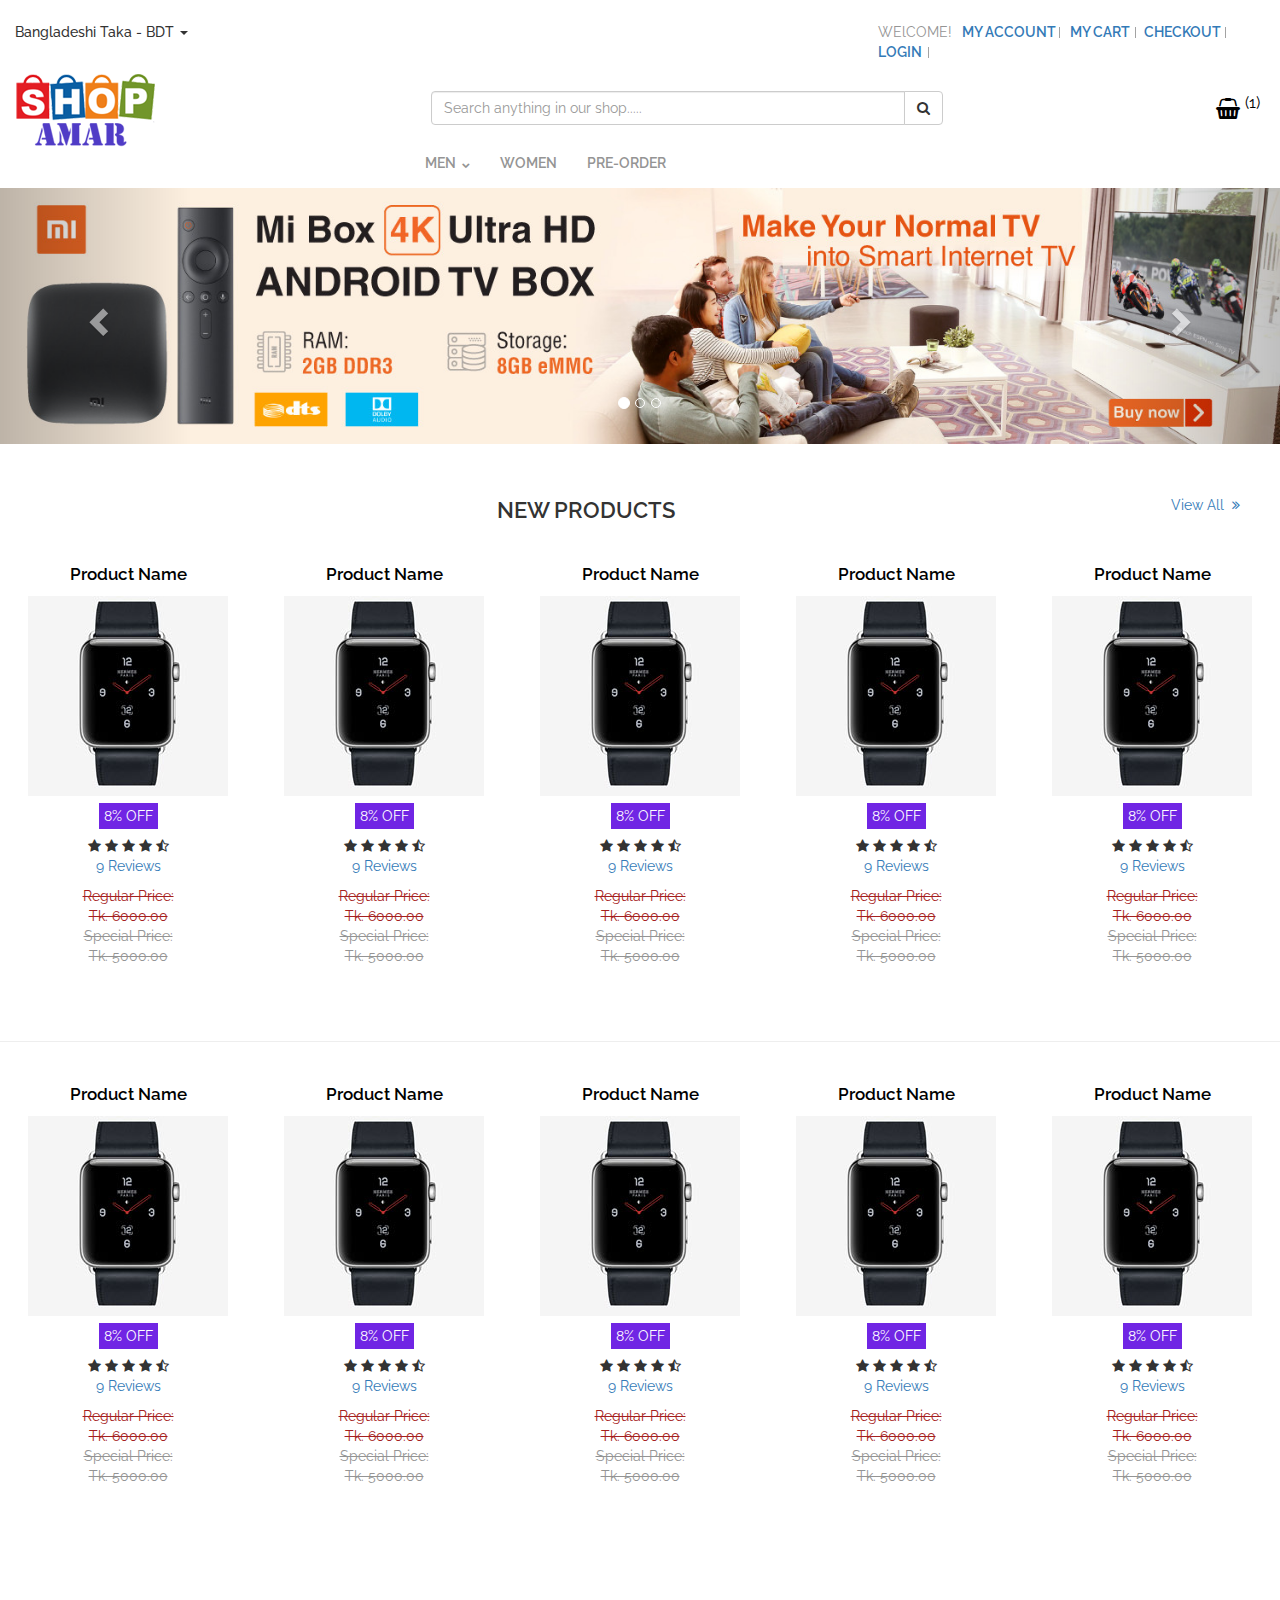
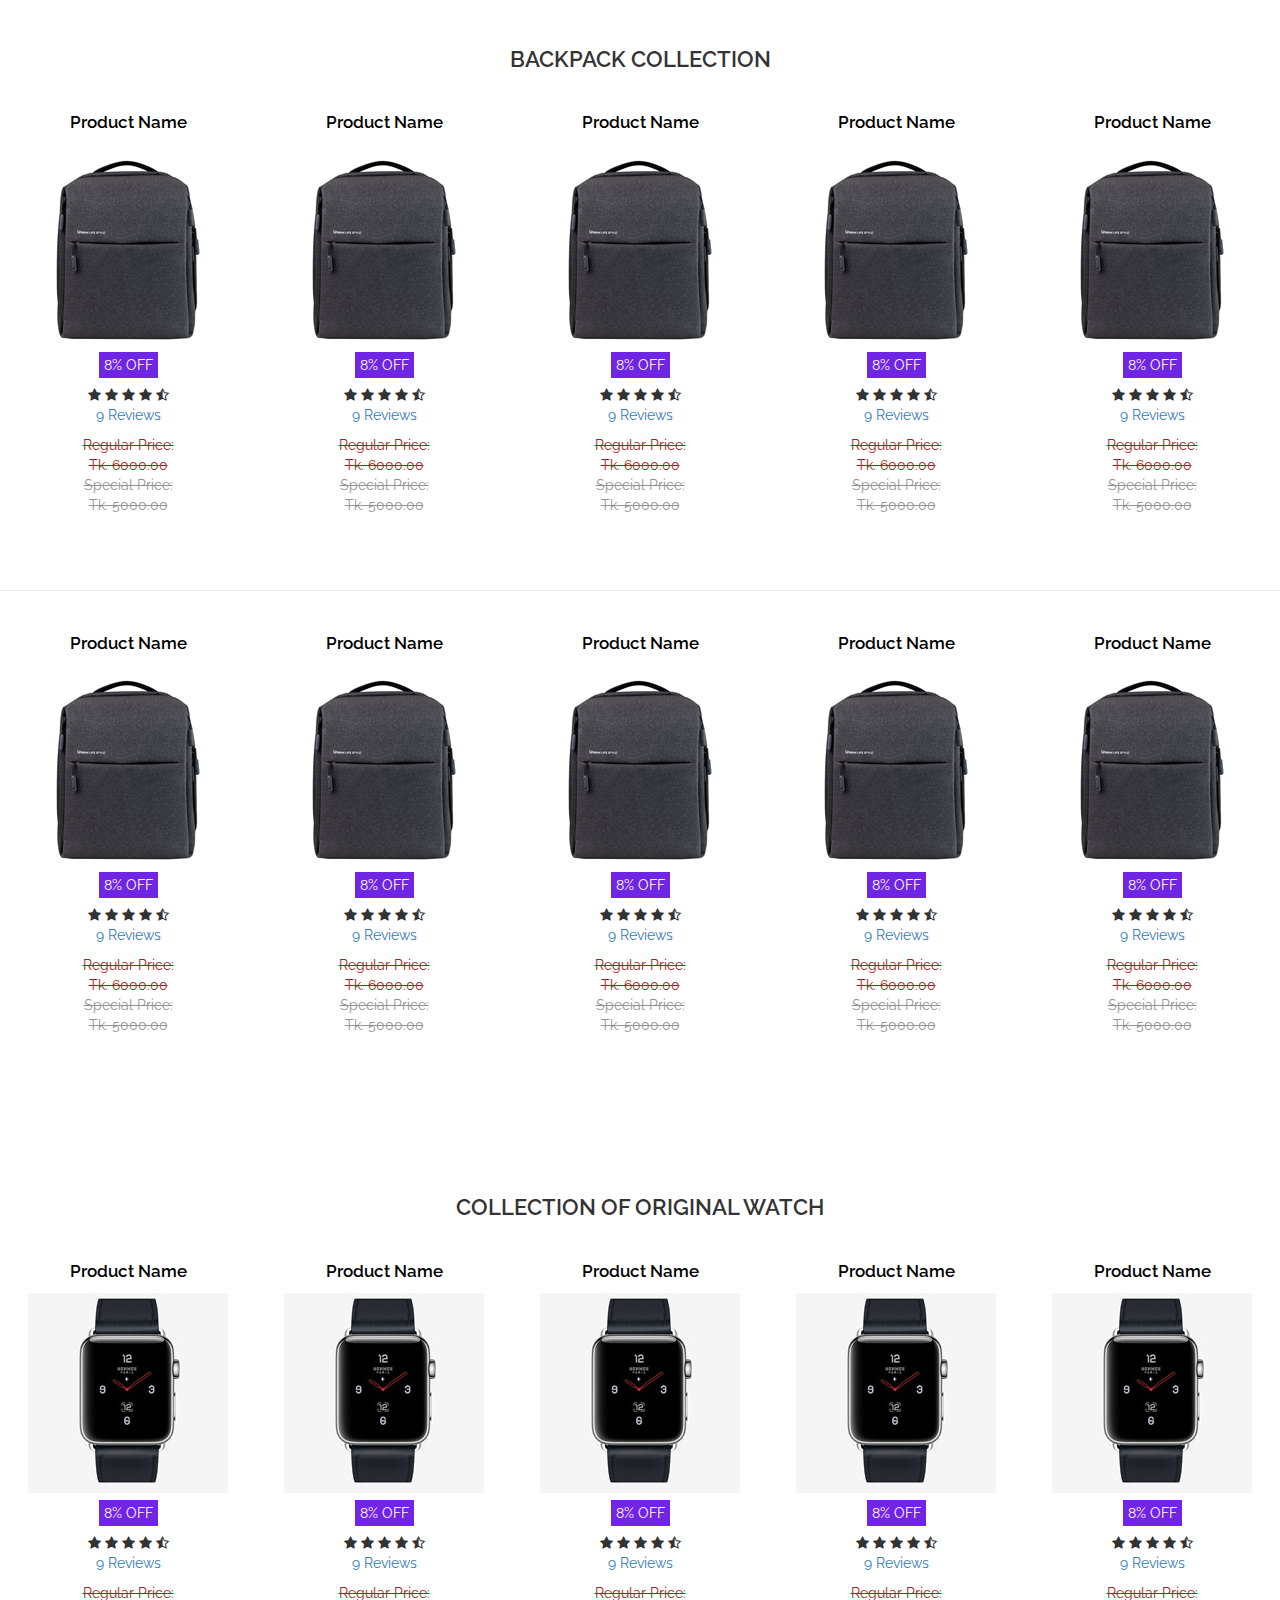
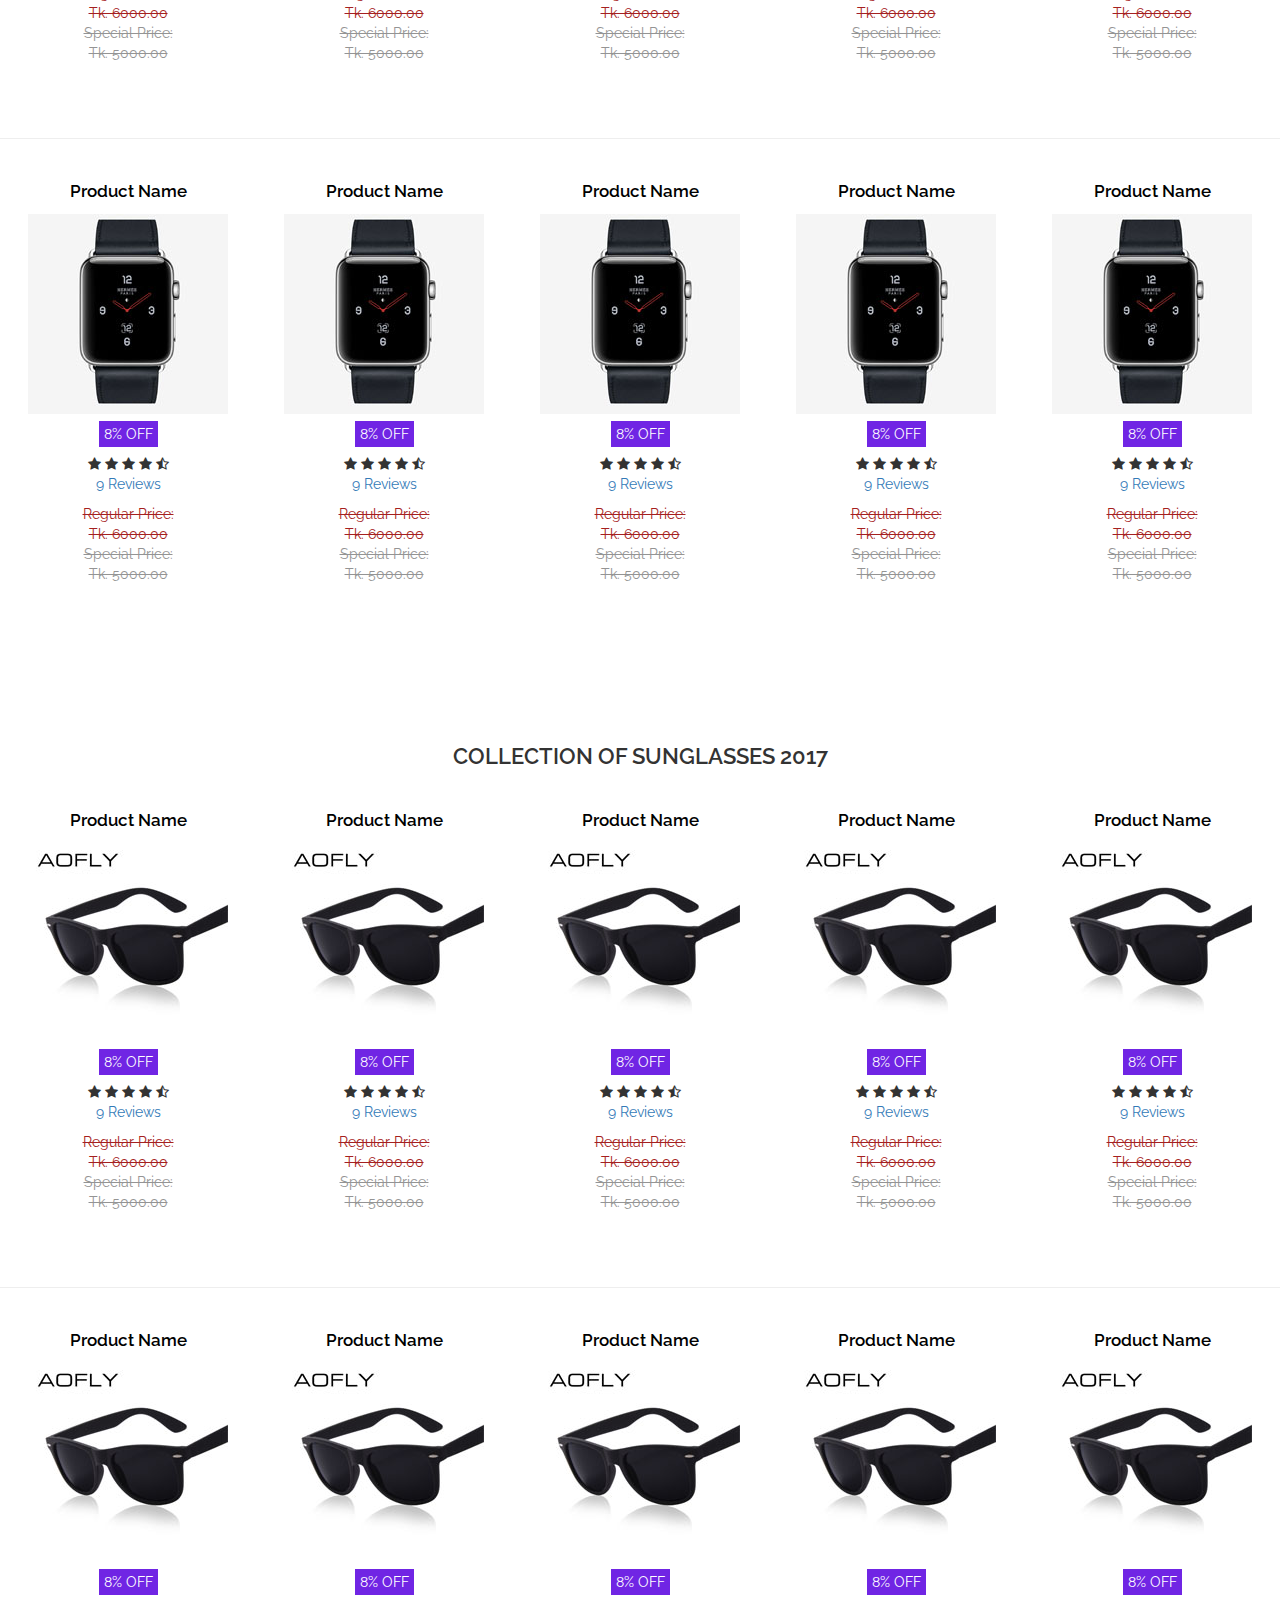
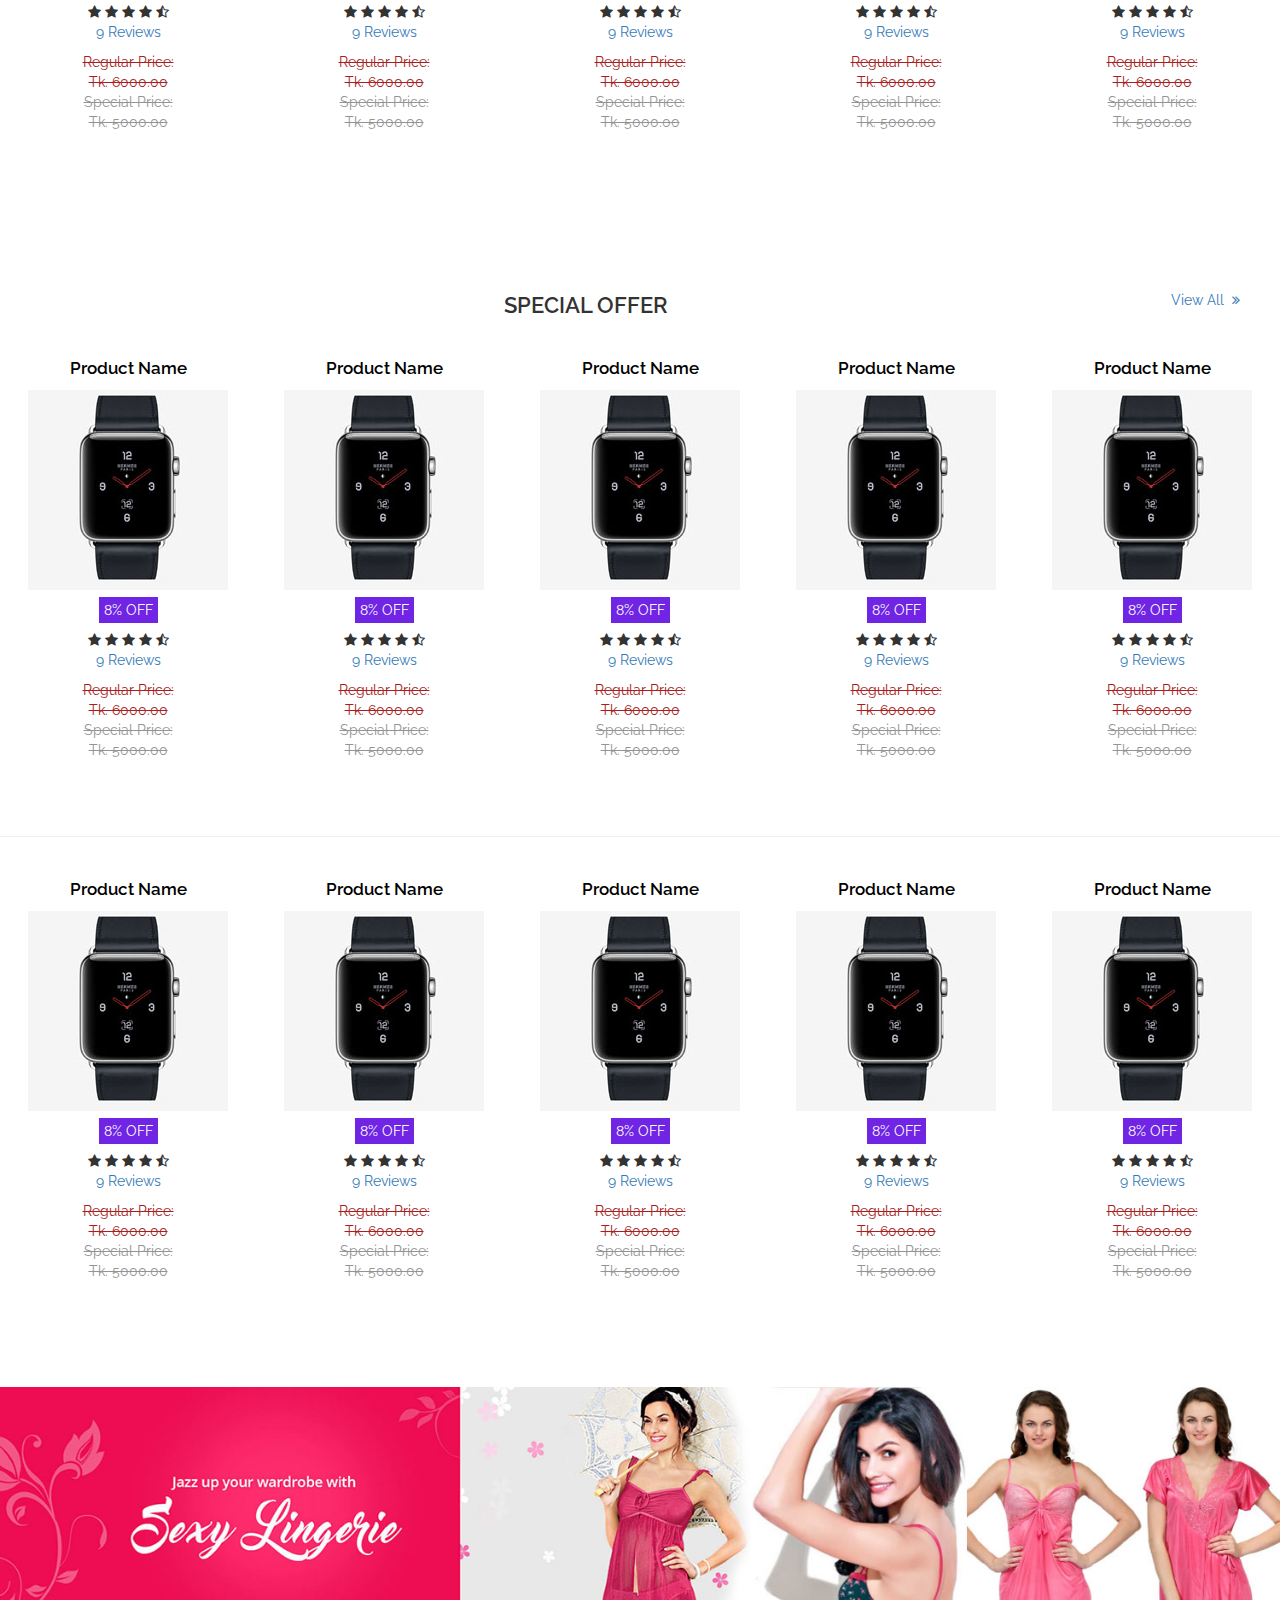
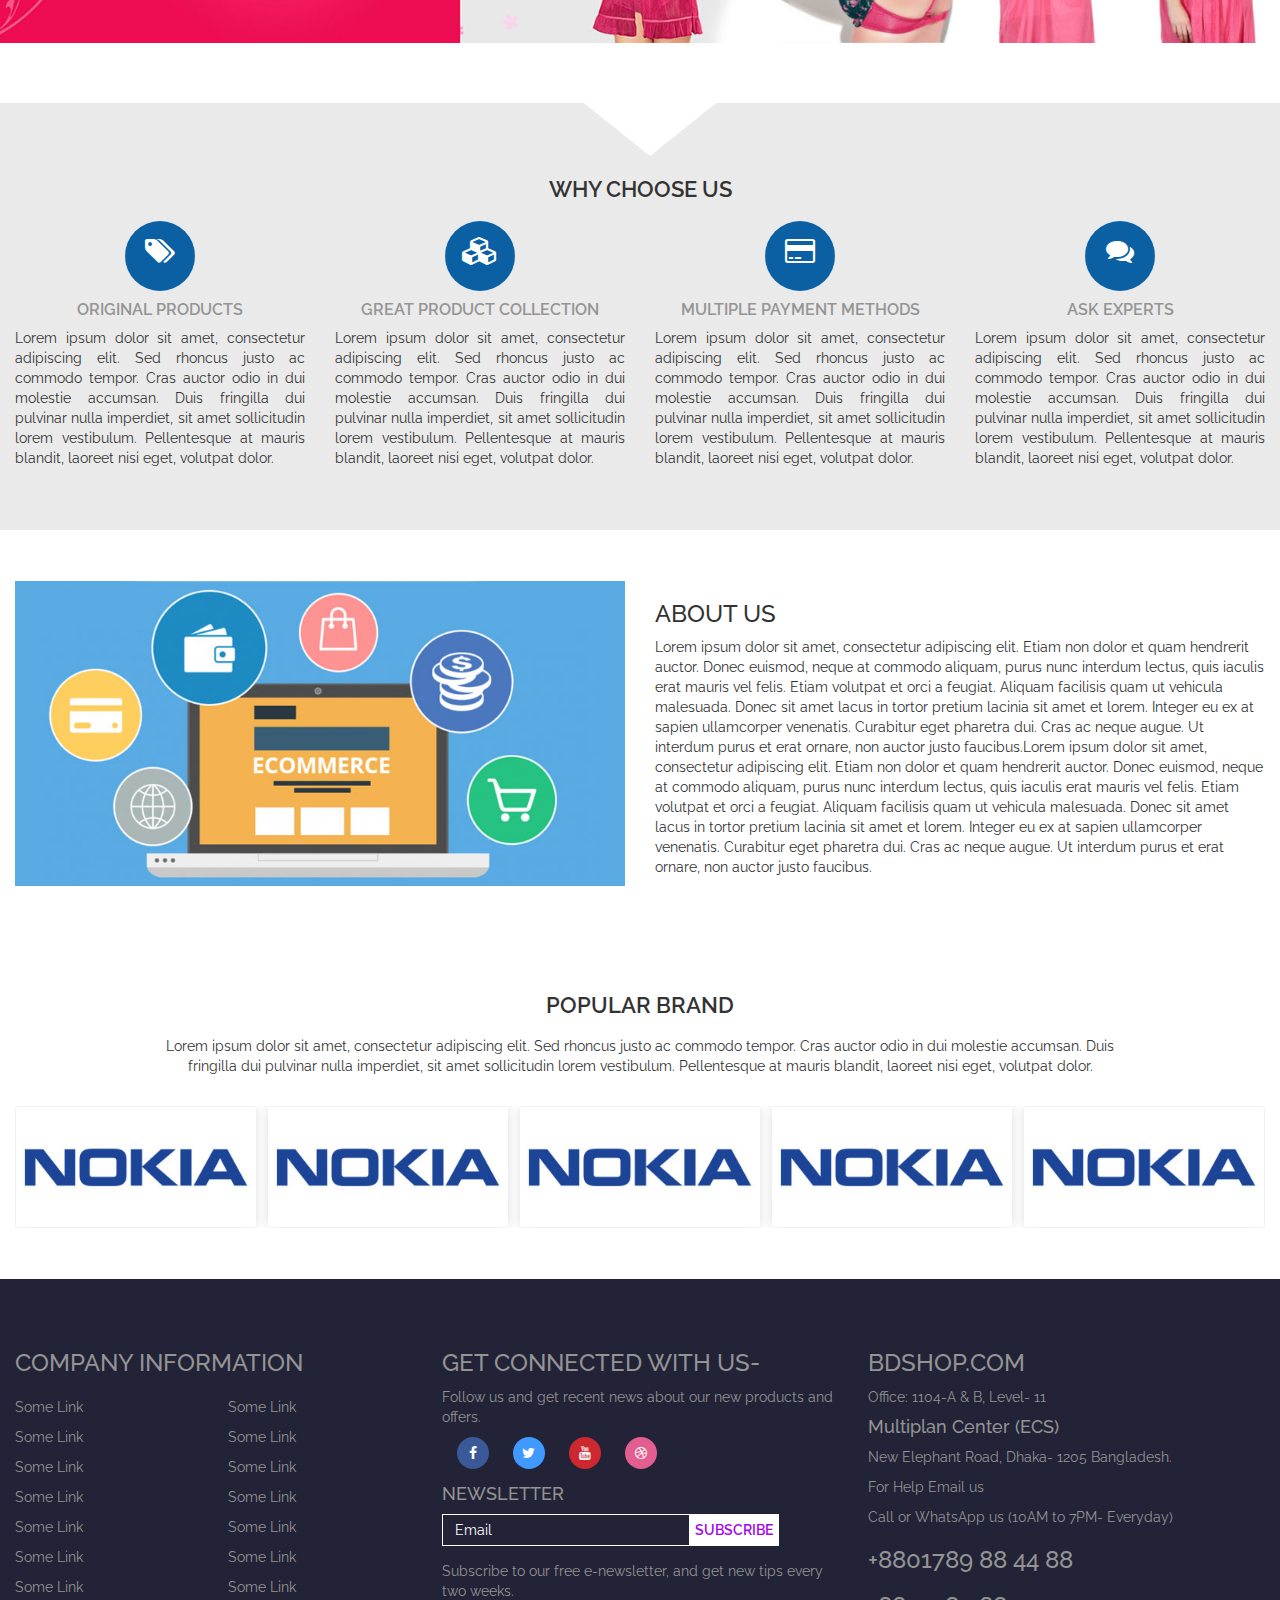
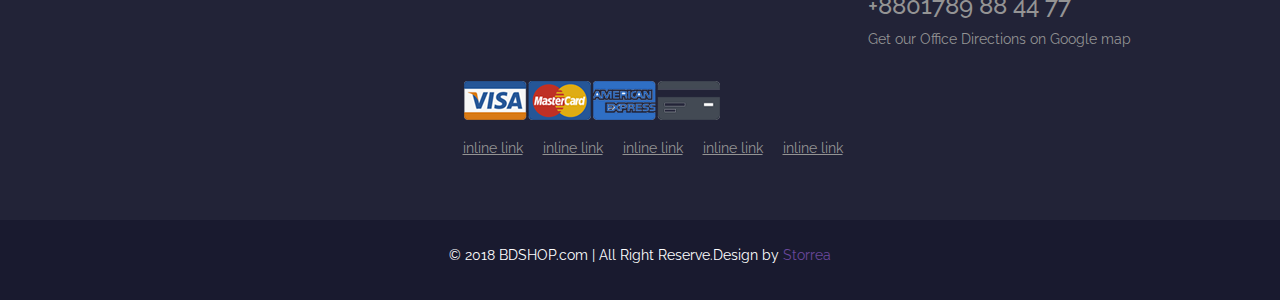
<file: index.html>
<!DOCTYPE html>
<html lang="en">
<head>
	<meta charset="UTF-8">
	<meta name="viewport" content="width=device-width, initial-scale=1, shrink-to-fit=no">
  	<meta http-equiv="x-ua-compatible" content="ie=edge">
	<title>BD Store</title>
	<link rel="shortcut icon" href="images/favicon.png" type="image/png">
	<!-- Bootstrap Core CSS -->
	<link rel="stylesheet" href="css/bootstrap.min.css">
	<!-- Owl Carousel Core CSS -->
	<link rel="stylesheet" href="css/owl.carousel.min.css">
	<link rel="stylesheet" href="css/owl.theme.min.css">
	<!-- Magnific Popup Core CSS -->
	<link rel="stylesheet" href="css/magnific-popup.css">
	<!-- Font Awesome Core CSS -->
	<link rel="stylesheet" href="css/font-awesome.min.css">
	<!-- Developer Custom CSS -->
	<link rel="stylesheet" href="css/bdstore.css">
	<link rel="stylesheet" href="css/mediaqueries.css">
</head>
<body>

	<!-- Start Project Code  -->
	
	<!-- Start Top Toolbar Section -->
	<section id="top-toolbar">
		<div class="toolbar">
			<div class="currency-form dropdown">
				<form action="#">
					<h5 class="dropdown-toggle" data-toggle="dropdown">
						Bangladeshi Taka - BDT <span class="caret"></span>
					</h5>
				    <ul class="dropdown-menu">
				      <li><a href="#">Bangladeshi Taka - BDT</a></li>
				      <li><a href="#">US Dollar - USD</a></li>
				    </ul>
				</form>
			</div>
			<div class="shop-operation">
				<span>WElCOME!</span>
				<ul>
					<li><a href="#">my account</a></li>
					<li><a href="#">my cart</a></li>
					<li><a href="#">checkout</a></li>
					<li><a href="#">login</a></li>
				</ul>
			</div>
			<div class="clearfix"></div>
		</div>
	</section>
	<!-- End To Toolbar Section -->

	<!-- Start Main Navbar Section -->
	<section id="main-navbar">
		<div class="logo">
			<img src="images/logo.png" alt="logo">
		</div>
		<div class="search-bar">
			<form action="#">
				<div class="input-group">
				    <input type="text" class="form-control" placeholder="Search anything in our shop.....">
				    <span class="input-group-btn">
				       	<button class="btn btn-default" type="button"><i class="fa fa-search"></i></button>
				    </span>
			    </div>
			</form>
		</div>
		<div class="cart-icon dropdown">
			<a class="dropdown-toggle" data-toggle="dropdown" href="#">
				<i class="fa fa-shopping-basket"></i> <sup>(1)</sup>
			</a>
			<ul class="dropdown-menu cart-dropdown-menu">
				<li><span>Cart Subtotal: Tk. 500.00</span></li>
				<li>
					<div class="shopping-button">
						<a class="btn btn-info btn-sm" href="#">
						View Cart <i class="fa fa-shopping-cart"></i>
						</a>
						<a class="btn btn-info btn-sm" href="#">
							Checkout <i class="fa fa-check-circle-o"></i>
						</a>
					</div>
				</li>
				<li><hr></li>
				<li>
					<div class="media">
					    <div class="media-left">
					      <img src="images/pd-sm.jpg" class="media-object" style="width:60px">
					    </div>
					    <div class="media-body">
					      <span>1x</span>&nbsp;&nbsp;<a class="media-heading" href="#">Full Product Name</a>
					      <p>BDT 500</p>
					    </div>
					</div>
				</li>
			</ul>
		</div>
		<div class="clearfix"></div>
		<div class="menu-list">
			<ul class="nav navbar-nav">
				<li class="dropdown">
					<a class="dropdown-toggle" data-toggle="dropdown" href="#">
						MEN&nbsp;&nbsp;<i class="fa fa-chevron-down"></i>
					</a>
					<ul class="dropdown-menu second-dropdown-menu">
						<li class="dropdown">
							<a class="dropdown-toggle" data-toggle="dropdown" href="#">
								Clothing&nbsp;&nbsp;<i class="fa fa-chevron-right"></i>
							</a>
							<ul class="dropdown-menu third-dropdown-menu">
								<li><a href="">Formal Shirts</a></li>
								<li><a href="">T-Shirts</a></li>
								<li><a href="">Panjabi</a></li>
								<li><a href="">Underwear</a></li>
							</ul>
						</li>
						<li><a href="#">Bags</a></li>
						<li><a href="#">Belts</a></li>
					</ul>
				</li>
				<li><a href="#">WOMEN</a></li>
				<li><a href="#">PRE-ORDER</a></li>
			</ul>
		</div>
		<div class="clearfix"></div>
	</section>
	<!-- End Main Navbar Section -->

	<!-- Start Main Navbar Section -->
	<section id="mobile-navbar">

		<div class="currency-form dropdown">
			<form action="#">
				<h5 class="dropdown-toggle" data-toggle="dropdown">
					Bangladeshi Taka - BDT <span class="caret"></span>
				</h5>
			    <ul class="dropdown-menu">
			      <li><a href="#">Bangladeshi Taka - BDT</a></li>
			      <li><a href="#">US Dollar - USD</a></li>
			    </ul>
			</form>
		</div>

		<div class="mobile-logo">
			<img src="images/logo.png" alt="logo">
		</div>

		<div class="menu-list">
			<div class="row">
				<div class="col-xs-3">
					<div class="navbar-header">
						<a href="#myNavbar" data-toggle="collapse"><i class="fa fa-bars"></i></a>
				    </div>
				</div>
				<div class="col-xs-3">
				    <div class="navbar-header">
				      <a href="#accountNav" data-toggle="collapse"><i class="fa fa-user"></i></a>
				    </div>
				</div>
				<div class="col-xs-3">
				    <div class="navbar-header">
				    	<a href="#searchNav" data-toggle="collapse"><i class="fa fa-search"></i></a>
				    </div>
				</div>
				<div class="col-xs-3">
					<div class="navbar-header">
					 	<a href="#shoppingNav" data-toggle="collapse"><i class="fa fa-shopping-cart"></i></a>
				    </div>
				</div>
			</div>
		</div>	

		<div class="menu-result">
			<div class="menu-link">
				<div class="collapse" id="myNavbar">
			      	<ul class="nav navbar-nav">
						<li class="dropdown">
							<a class="dropdown-toggle" data-toggle="dropdown" href="#">
								MEN&nbsp;&nbsp;<i class="fa fa-chevron-right"></i>
							</a>
							<ul class="dropdown-menu second-dropdown-menu">
								<li class="dropdown">
									<a class="dropdown-toggle" data-toggle="dropdown" href="#">
										Clothing&nbsp;&nbsp;<i class="fa fa-chevron-right"></i>
									</a>
									<ul class="dropdown-menu third-dropdown-menu">
										<li><a href="">Formal Shirts</a></li>
										<li><a href="">T-Shirts</a></li>
										<li><a href="">Panjabi</a></li>
										<li><a href="">Underwear</a></li>
									</ul>
								</li>
								<li><a href="#">Bags</a></li>
								<li><a href="#">Belts</a></li>
							</ul>
						</li>
						<li><a href="#">WOMEN</a></li>
						<li><a href="#">PRE-ORDER</a></li>
					</ul>
			    </div>
			</div>
			<div class="account-menu">
				<div class="collapse" id="accountNav">
			      <ul class="nav navbar-nav">
					<li><a href="#">my account</a></li>
					<li><a href="#">my cart</a></li>
					<li><a href="#">checkout</a></li>
					<li><a href="#">login</a></li>
			      </ul>
			    </div>
			</div>
			<div class="search-form">
				<div class="collapse" id="searchNav">
			      <input type="text" class="form-control" placeholder="Search anything in our shop.....">
			    </div>
			</div>
			<div class="shopping-cart">
				<div class="collapse" id="shoppingNav">
			      	<ul>
						<li><span>Cart Subtotal: Tk. 500.00</span></li>
						<li class="row-divider">
							<div class="shopping-button">
								<a class="btn btn-info btn-sm" href="#">
								View Cart <i class="fa fa-shopping-cart"></i>
								</a>
								<a class="btn btn-info btn-sm" href="#">
									Checkout <i class="fa fa-check-circle-o"></i>
								</a>
							</div>
						</li>
						<hr>
						<li>
							<div class="media">
							    <div class="media-left">
							      <img src="images/pd-sm.jpg" class="media-object" style="width:60px">
							    </div>
							    <div class="media-body">
							      <span>1x</span>&nbsp;&nbsp;<a class="media-heading" href="#">Full Product Name</a>
							      <p>BDT 500</p>
							    </div>
							</div>
						</li>
					</ul>
			    </div>
			</div>
		</div>
	</section>
	<!-- End Mobile Navbar Section -->

	<!-- Start Main Slider Section -->
	<section class="slider">
		<div id="mainSlider" class="carousel slide" data-ride="carousel">
			<!-- Indicators -->
			<ol class="carousel-indicators">
			    <li data-target="#mainSlider" data-slide-to="0" class="active"></li>
			    <li data-target="#mainSlider" data-slide-to="1"></li>
			    <li data-target="#mainSlider" data-slide-to="2"></li>
			</ol>

			<!-- Wrapper for slides -->
			<div class="carousel-inner" role="listbox">
			    <div class="item active">
			      <img src="images/sl.jpg" alt="slider">
			    </div>
			     <div class="item">
			      <img src="images/sl.jpg" alt="slider">
			    </div>
			     <div class="item">
			      <img src="images/sl.jpg" alt="slider">
			    </div>
			</div>

			<!-- Controls -->
			<a class="left carousel-control" href="#carousel-example-generic" role="button" data-slide="prev">
			    <span class="glyphicon glyphicon-chevron-left" aria-hidden="true"></span>
			    <span class="sr-only">Previous</span>
			</a>
			<a class="right carousel-control" href="#carousel-example-generic" role="button" data-slide="next">
			    <span class="glyphicon glyphicon-chevron-right" aria-hidden="true"></span>
			    <span class="sr-only">Next</span>
			</a>
		</div>
	</section>
	<!-- End Main Slider Section -->

	<!-- Start New Product Section -->
	<section class="newproduct section-padding">
		<div class="section-header">
			<span>NEW PRODUCTS</span>
			<a class="" href="#">View All&nbsp;&nbsp;<i class="fa fa-angle-double-right"></i></a>
		</div>
		<div class="section-content">
			<!--Start Five Column Section -->
			<div class="five-column col-sm-6 col-xs-6">
				<div class="product">
					<div class="product-name">
						<a href="#">Product Name</a>
					</div>
					<div class="product-photo">
						<!-- <div class="ribbon">New!</div> -->
						<a class="featured-img" href="#">
							<img class="img-responsive npf" id="npf" src="images/npf.jpg" alt="New product">
							<img class="img-responsive npf2" src="images/npb.jpg" alt="New product">
						</a>
					</div>
					<div class="product-discount">
						<a href="#">8% OFF</a>
					</div>
					<div class="product-rating">
						<i class="fa fa-star"></i>
						<i class="fa fa-star"></i>
						<i class="fa fa-star"></i>
						<i class="fa fa-star"></i>
						<i class="fa fa-star-half-o"></i>
						<br>
						<a href="#">9 Reviews</a>
					</div>
					<div class="product-price">
						<div class="old-price">
							<span><s>Regular Price:</s></span><br>
							<span><s>Tk. 6000.00</s></span>
						</div>
						<div class="new-price">
							<span><s>Special Price:</s></span><br>
							<span><s>Tk. 5000.00</s></span>
						</div>
					</div>
					<div class="product-button">
						<a class="btn btn-product" href="#">ADD TO CART&nbsp;&nbsp;<i class="fa fa-shopping-cart"></i></a>
					</div>
				</div>
			</div>
			<div class="five-column col-sm-6 col-xs-6">
				<div class="product">
					<div class="product-name">
						<a href="#">Product Name</a>
					</div>
					<div class="product-photo">
						<a class="featured-img" href="#">
							<img class="img-responsive npf" id="npf" src="images/npf.jpg" alt="New product">
							<img class="img-responsive npf2" src="images/npb.jpg" alt="New product">
						</a>
					</div>
					<div class="product-discount">
						<a href="#">8% OFF</a>
					</div>
					<div class="product-rating">
						<i class="fa fa-star"></i>
						<i class="fa fa-star"></i>
						<i class="fa fa-star"></i>
						<i class="fa fa-star"></i>
						<i class="fa fa-star-half-o"></i>
						<br>
						<a href="#">9 Reviews</a>
					</div>
					<div class="product-price">
						<div class="old-price">
							<span><s>Regular Price:</s></span><br>
							<span><s>Tk. 6000.00</s></span>
						</div>
						<div class="new-price">
							<span><s>Special Price:</s></span><br>
							<span><s>Tk. 5000.00</s></span>
						</div>
					</div>
					<div class="product-button">
						<a class="btn btn-product" href="#">ADD TO CART&nbsp;&nbsp;<i class="fa fa-shopping-cart"></i></a>
					</div>
				</div>
			</div>
			<div class="five-column">
				<div class="product">
					<div class="product-name">
						<a href="#">Product Name</a>
					</div>
					<div class="product-photo">
						<a class="featured-img" href="#">
							<img class="img-responsive npf" id="npf" src="images/npf.jpg" alt="New product">
							<img class="img-responsive npf2" src="images/npb.jpg" alt="New product">
						</a>
					</div>
					<div class="product-discount">
						<a href="#">8% OFF</a>
					</div>
					<div class="product-rating">
						<i class="fa fa-star"></i>
						<i class="fa fa-star"></i>
						<i class="fa fa-star"></i>
						<i class="fa fa-star"></i>
						<i class="fa fa-star-half-o"></i>
						<br>
						<a href="#">9 Reviews</a>
					</div>
					<div class="product-price">
						<div class="old-price">
							<span><s>Regular Price:</s></span><br>
							<span><s>Tk. 6000.00</s></span>
						</div>
						<div class="new-price">
							<span><s>Special Price:</s></span><br>
							<span><s>Tk. 5000.00</s></span>
						</div>
					</div>
					<div class="product-button">
						<a class="btn btn-product" href="#">ADD TO CART&nbsp;&nbsp;<i class="fa fa-shopping-cart"></i></a>
					</div>
				</div>
			</div>
			<div class="five-column">
				<div class="product">
					<div class="product-name">
						<a href="#">Product Name</a>
					</div>
					<div class="product-photo">
						<a class="featured-img" href="#">
							<img class="img-responsive npf" id="npf" src="images/npf.jpg" alt="New product">
							<img class="img-responsive npf2" src="images/npb.jpg" alt="New product">
						</a>
					</div>
					<div class="product-discount">
						<a href="#">8% OFF</a>
					</div>
					<div class="product-rating">
						<i class="fa fa-star"></i>
						<i class="fa fa-star"></i>
						<i class="fa fa-star"></i>
						<i class="fa fa-star"></i>
						<i class="fa fa-star-half-o"></i>
						<br>
						<a href="#">9 Reviews</a>
					</div>
					<div class="product-price">
						<div class="old-price">
							<span><s>Regular Price:</s></span><br>
							<span><s>Tk. 6000.00</s></span>
						</div>
						<div class="new-price">
							<span><s>Special Price:</s></span><br>
							<span><s>Tk. 5000.00</s></span>
						</div>
					</div>
					<div class="product-button">
						<a class="btn btn-product" href="#">ADD TO CART&nbsp;&nbsp;<i class="fa fa-shopping-cart"></i></a>
					</div>
				</div>
			</div>
			<div class="five-column">
				<div class="product">
					<div class="product-name">
						<a href="#">Product Name</a>
					</div>
					<div class="product-photo">
						<a class="featured-img" href="#">
							<img class="img-responsive npf" id="npf" src="images/npf.jpg" alt="New product">
							<img class="img-responsive npf2" src="images/npb.jpg" alt="New product">
						</a>
					</div>
					<div class="product-discount">
						<a href="#">8% OFF</a>
					</div>
					<div class="product-rating">
						<i class="fa fa-star"></i>
						<i class="fa fa-star"></i>
						<i class="fa fa-star"></i>
						<i class="fa fa-star"></i>
						<i class="fa fa-star-half-o"></i>
						<br>
						<a href="#">9 Reviews</a>
					</div>
					<div class="product-price">
						<div class="old-price">
							<span><s>Regular Price:</s></span><br>
							<span><s>Tk. 6000.00</s></span>
						</div>
						<div class="new-price">
							<span><s>Special Price:</s></span><br>
							<span><s>Tk. 5000.00</s></span>
						</div>
					</div>
					<div class="product-button">
						<a class="btn btn-product" href="#">ADD TO CART&nbsp;&nbsp;<i class="fa fa-shopping-cart"></i></a>
					</div>
				</div>
			</div>
			<div class="clearfix"></div>
			<hr>
			
			<div class="five-column">
				<div class="product">
					<div class="product-name">
						<a href="#">Product Name</a>
					</div>
					<div class="product-photo">
						<!-- <div class="ribbon">New!</div> -->
						<a class="featured-img" href="#">
							<img class="img-responsive npf" id="npf" src="images/npf.jpg" alt="New product">
							<img class="img-responsive npf2" src="images/npb.jpg" alt="New product">
						</a>
					</div>
					<div class="product-discount">
						<a href="#">8% OFF</a>
					</div>
					<div class="product-rating">
						<i class="fa fa-star"></i>
						<i class="fa fa-star"></i>
						<i class="fa fa-star"></i>
						<i class="fa fa-star"></i>
						<i class="fa fa-star-half-o"></i>
						<br>
						<a href="#">9 Reviews</a>
					</div>
					<div class="product-price">
						<div class="old-price">
							<span><s>Regular Price:</s></span><br>
							<span><s>Tk. 6000.00</s></span>
						</div>
						<div class="new-price">
							<span><s>Special Price:</s></span><br>
							<span><s>Tk. 5000.00</s></span>
						</div>
					</div>
					<div class="product-button">
						<a class="btn btn-product" href="#">ADD TO CART&nbsp;&nbsp;<i class="fa fa-shopping-cart"></i></a>
					</div>
				</div>
			</div>
			<div class="five-column">
				<div class="product">
					<div class="product-name">
						<a href="#">Product Name</a>
					</div>
					<div class="product-photo">
						<a class="featured-img" href="#">
							<img class="img-responsive npf" id="npf" src="images/npf.jpg" alt="New product">
							<img class="img-responsive npf2" src="images/npb.jpg" alt="New product">
						</a>
					</div>
					<div class="product-discount">
						<a href="#">8% OFF</a>
					</div>
					<div class="product-rating">
						<i class="fa fa-star"></i>
						<i class="fa fa-star"></i>
						<i class="fa fa-star"></i>
						<i class="fa fa-star"></i>
						<i class="fa fa-star-half-o"></i>
						<br>
						<a href="#">9 Reviews</a>
					</div>
					<div class="product-price">
						<div class="old-price">
							<span><s>Regular Price:</s></span><br>
							<span><s>Tk. 6000.00</s></span>
						</div>
						<div class="new-price">
							<span><s>Special Price:</s></span><br>
							<span><s>Tk. 5000.00</s></span>
						</div>
					</div>
					<div class="product-button">
						<a class="btn btn-product" href="#">ADD TO CART&nbsp;&nbsp;<i class="fa fa-shopping-cart"></i></a>
					</div>
				</div>
			</div>
			<div class="five-column">
				<div class="product">
					<div class="product-name">
						<a href="#">Product Name</a>
					</div>
					<div class="product-photo">
						<a class="featured-img" href="#">
							<img class="img-responsive npf" id="npf" src="images/npf.jpg" alt="New product">
							<img class="img-responsive npf2" src="images/npb.jpg" alt="New product">
						</a>
					</div>
					<div class="product-discount">
						<a href="#">8% OFF</a>
					</div>
					<div class="product-rating">
						<i class="fa fa-star"></i>
						<i class="fa fa-star"></i>
						<i class="fa fa-star"></i>
						<i class="fa fa-star"></i>
						<i class="fa fa-star-half-o"></i>
						<br>
						<a href="#">9 Reviews</a>
					</div>
					<div class="product-price">
						<div class="old-price">
							<span><s>Regular Price:</s></span><br>
							<span><s>Tk. 6000.00</s></span>
						</div>
						<div class="new-price">
							<span><s>Special Price:</s></span><br>
							<span><s>Tk. 5000.00</s></span>
						</div>
					</div>
					<div class="product-button">
						<a class="btn btn-product" href="#">ADD TO CART&nbsp;&nbsp;<i class="fa fa-shopping-cart"></i></a>
					</div>
				</div>
			</div>
			<div class="five-column">
				<div class="product">
					<div class="product-name">
						<a href="#">Product Name</a>
					</div>
					<div class="product-photo">
						<a class="featured-img" href="#">
							<img class="img-responsive npf" id="npf" src="images/npf.jpg" alt="New product">
							<img class="img-responsive npf2" src="images/npb.jpg" alt="New product">
						</a>
					</div>
					<div class="product-discount">
						<a href="#">8% OFF</a>
					</div>
					<div class="product-rating">
						<i class="fa fa-star"></i>
						<i class="fa fa-star"></i>
						<i class="fa fa-star"></i>
						<i class="fa fa-star"></i>
						<i class="fa fa-star-half-o"></i>
						<br>
						<a href="#">9 Reviews</a>
					</div>
					<div class="product-price">
						<div class="old-price">
							<span><s>Regular Price:</s></span><br>
							<span><s>Tk. 6000.00</s></span>
						</div>
						<div class="new-price">
							<span><s>Special Price:</s></span><br>
							<span><s>Tk. 5000.00</s></span>
						</div>
					</div>
					<div class="product-button">
						<a class="btn btn-product" href="#">ADD TO CART&nbsp;&nbsp;<i class="fa fa-shopping-cart"></i></a>
					</div>
				</div>
			</div>
			<div class="five-column">
				<div class="product">
					<div class="product-name">
						<a href="#">Product Name</a>
					</div>
					<div class="product-photo">
						<a class="featured-img" href="#">
							<img class="img-responsive npf" id="npf" src="images/npf.jpg" alt="New product">
							<img class="img-responsive npf2" src="images/npb.jpg" alt="New product">
						</a>
					</div>
					<div class="product-discount">
						<a href="#">8% OFF</a>
					</div>
					<div class="product-rating">
						<i class="fa fa-star"></i>
						<i class="fa fa-star"></i>
						<i class="fa fa-star"></i>
						<i class="fa fa-star"></i>
						<i class="fa fa-star-half-o"></i>
						<br>
						<a href="#">9 Reviews</a>
					</div>
					<div class="product-price">
						<div class="old-price">
							<span><s>Regular Price:</s></span><br>
							<span><s>Tk. 6000.00</s></span>
						</div>
						<div class="new-price">
							<span><s>Special Price:</s></span><br>
							<span><s>Tk. 5000.00</s></span>
						</div>
					</div>
					<div class="product-button">
						<a class="btn btn-product" href="#">ADD TO CART&nbsp;&nbsp;<i class="fa fa-shopping-cart"></i></a>
					</div>
				</div>
			</div>
			<div class="clearfix"></div>
			<!-- End Five Column Section -->
		</div>
	</section>
	<!-- End New Product Section -->

	<!-- Start Backpack Product Section -->
	<section class="backpack section-padding">
		<div class="section-header">
			<span>BACKPACK COLLECTION</span>
		</div>
		<div class="section-content">
			<!--Start Five Column Section -->
			<div class="five-column">
				<div class="product">
					<div class="product-name">
						<a href="#">Product Name</a>
					</div>
					<div class="product-photo">
						<!-- <div class="ribbon">New!</div> -->
						<a class="featured-img" href="#">
							<img class="img-responsive npf" id="npf" src="images/bagimg1.jpg" alt="New product">
							<img class="img-responsive npf2" src="images/bagimg2.jpg" alt="New product">
						</a>
					</div>
					<div class="product-discount">
						<a href="#">8% OFF</a>
					</div>
					<div class="product-rating">
						<i class="fa fa-star"></i>
						<i class="fa fa-star"></i>
						<i class="fa fa-star"></i>
						<i class="fa fa-star"></i>
						<i class="fa fa-star-half-o"></i>
						<br>
						<a href="#">9 Reviews</a>
					</div>
					<div class="product-price">
						<div class="old-price">
							<span><s>Regular Price:</s></span><br>
							<span><s>Tk. 6000.00</s></span>
						</div>
						<div class="new-price">
							<span><s>Special Price:</s></span><br>
							<span><s>Tk. 5000.00</s></span>
						</div>
					</div>
					<div class="product-button">
						<a class="btn btn-product" href="#">ADD TO CART&nbsp;&nbsp;<i class="fa fa-shopping-cart"></i></a>
					</div>
				</div>
			</div>
			<div class="five-column">
				<div class="product">
					<div class="product-name">
						<a href="#">Product Name</a>
					</div>
					<div class="product-photo">
						<a class="featured-img" href="#">
							<img class="img-responsive npf" id="npf" src="images/bagimg1.jpg" alt="New product">
							<img class="img-responsive npf2" src="images/bagimg2.jpg" alt="New product">
						</a>
					</div>
					<div class="product-discount">
						<a href="#">8% OFF</a>
					</div>
					<div class="product-rating">
						<i class="fa fa-star"></i>
						<i class="fa fa-star"></i>
						<i class="fa fa-star"></i>
						<i class="fa fa-star"></i>
						<i class="fa fa-star-half-o"></i>
						<br>
						<a href="#">9 Reviews</a>
					</div>
					<div class="product-price">
						<div class="old-price">
							<span><s>Regular Price:</s></span><br>
							<span><s>Tk. 6000.00</s></span>
						</div>
						<div class="new-price">
							<span><s>Special Price:</s></span><br>
							<span><s>Tk. 5000.00</s></span>
						</div>
					</div>
					<div class="product-button">
						<a class="btn btn-product" href="#">ADD TO CART&nbsp;&nbsp;<i class="fa fa-shopping-cart"></i></a>
					</div>
				</div>
			</div>
			<div class="five-column">
				<div class="product">
					<div class="product-name">
						<a href="#">Product Name</a>
					</div>
					<div class="product-photo">
						<a class="featured-img" href="#">
							<img class="img-responsive npf" id="npf" src="images/bagimg1.jpg" alt="New product">
							<img class="img-responsive npf2" src="images/bagimg2.jpg" alt="New product">
						</a>
					</div>
					<div class="product-discount">
						<a href="#">8% OFF</a>
					</div>
					<div class="product-rating">
						<i class="fa fa-star"></i>
						<i class="fa fa-star"></i>
						<i class="fa fa-star"></i>
						<i class="fa fa-star"></i>
						<i class="fa fa-star-half-o"></i>
						<br>
						<a href="#">9 Reviews</a>
					</div>
					<div class="product-price">
						<div class="old-price">
							<span><s>Regular Price:</s></span><br>
							<span><s>Tk. 6000.00</s></span>
						</div>
						<div class="new-price">
							<span><s>Special Price:</s></span><br>
							<span><s>Tk. 5000.00</s></span>
						</div>
					</div>
					<div class="product-button">
						<a class="btn btn-product" href="#">ADD TO CART&nbsp;&nbsp;<i class="fa fa-shopping-cart"></i></a>
					</div>
				</div>
			</div>
			<div class="five-column">
				<div class="product">
					<div class="product-name">
						<a href="#">Product Name</a>
					</div>
					<div class="product-photo">
						<a class="featured-img" href="#">
							<img class="img-responsive npf" id="npf" src="images/bagimg1.jpg" alt="New product">
							<img class="img-responsive npf2" src="images/bagimg2.jpg" alt="New product">
						</a>
					</div>
					<div class="product-discount">
						<a href="#">8% OFF</a>
					</div>
					<div class="product-rating">
						<i class="fa fa-star"></i>
						<i class="fa fa-star"></i>
						<i class="fa fa-star"></i>
						<i class="fa fa-star"></i>
						<i class="fa fa-star-half-o"></i>
						<br>
						<a href="#">9 Reviews</a>
					</div>
					<div class="product-price">
						<div class="old-price">
							<span><s>Regular Price:</s></span><br>
							<span><s>Tk. 6000.00</s></span>
						</div>
						<div class="new-price">
							<span><s>Special Price:</s></span><br>
							<span><s>Tk. 5000.00</s></span>
						</div>
					</div>
					<div class="product-button">
						<a class="btn btn-product" href="#">ADD TO CART&nbsp;&nbsp;<i class="fa fa-shopping-cart"></i></a>
					</div>
				</div>
			</div>
			<div class="five-column">
				<div class="product">
					<div class="product-name">
						<a href="#">Product Name</a>
					</div>
					<div class="product-photo">
						<a class="featured-img" href="#">
							<img class="img-responsive npf" id="npf" src="images/bagimg1.jpg" alt="New product">
							<img class="img-responsive npf2" src="images/bagimg2.jpg" alt="New product">
						</a>
					</div>
					<div class="product-discount">
						<a href="#">8% OFF</a>
					</div>
					<div class="product-rating">
						<i class="fa fa-star"></i>
						<i class="fa fa-star"></i>
						<i class="fa fa-star"></i>
						<i class="fa fa-star"></i>
						<i class="fa fa-star-half-o"></i>
						<br>
						<a href="#">9 Reviews</a>
					</div>
					<div class="product-price">
						<div class="old-price">
							<span><s>Regular Price:</s></span><br>
							<span><s>Tk. 6000.00</s></span>
						</div>
						<div class="new-price">
							<span><s>Special Price:</s></span><br>
							<span><s>Tk. 5000.00</s></span>
						</div>
					</div>
					<div class="product-button">
						<a class="btn btn-product" href="#">ADD TO CART&nbsp;&nbsp;<i class="fa fa-shopping-cart"></i></a>
					</div>
				</div>
			</div>
			<div class="clearfix"></div>
			<hr>
			
			<div class="five-column">
				<div class="product">
					<div class="product-name">
						<a href="#">Product Name</a>
					</div>
					<div class="product-photo">
						<!-- <div class="ribbon">New!</div> -->
						<a class="featured-img" href="#">
							<img class="img-responsive npf" id="npf" src="images/bagimg1.jpg" alt="New product">
							<img class="img-responsive npf2" src="images/bagimg2.jpg" alt="New product">
						</a>
					</div>
					<div class="product-discount">
						<a href="#">8% OFF</a>
					</div>
					<div class="product-rating">
						<i class="fa fa-star"></i>
						<i class="fa fa-star"></i>
						<i class="fa fa-star"></i>
						<i class="fa fa-star"></i>
						<i class="fa fa-star-half-o"></i>
						<br>
						<a href="#">9 Reviews</a>
					</div>
					<div class="product-price">
						<div class="old-price">
							<span><s>Regular Price:</s></span><br>
							<span><s>Tk. 6000.00</s></span>
						</div>
						<div class="new-price">
							<span><s>Special Price:</s></span><br>
							<span><s>Tk. 5000.00</s></span>
						</div>
					</div>
					<div class="product-button">
						<a class="btn btn-product" href="#">ADD TO CART&nbsp;&nbsp;<i class="fa fa-shopping-cart"></i></a>
					</div>
				</div>
			</div>
			<div class="five-column">
				<div class="product">
					<div class="product-name">
						<a href="#">Product Name</a>
					</div>
					<div class="product-photo">
						<a class="featured-img" href="#">
							<img class="img-responsive npf" id="npf" src="images/bagimg1.jpg" alt="New product">
							<img class="img-responsive npf2" src="images/bagimg2.jpg" alt="New product">
						</a>
					</div>
					<div class="product-discount">
						<a href="#">8% OFF</a>
					</div>
					<div class="product-rating">
						<i class="fa fa-star"></i>
						<i class="fa fa-star"></i>
						<i class="fa fa-star"></i>
						<i class="fa fa-star"></i>
						<i class="fa fa-star-half-o"></i>
						<br>
						<a href="#">9 Reviews</a>
					</div>
					<div class="product-price">
						<div class="old-price">
							<span><s>Regular Price:</s></span><br>
							<span><s>Tk. 6000.00</s></span>
						</div>
						<div class="new-price">
							<span><s>Special Price:</s></span><br>
							<span><s>Tk. 5000.00</s></span>
						</div>
					</div>
					<div class="product-button">
						<a class="btn btn-product" href="#">ADD TO CART&nbsp;&nbsp;<i class="fa fa-shopping-cart"></i></a>
					</div>
				</div>
			</div>
			<div class="five-column">
				<div class="product">
					<div class="product-name">
						<a href="#">Product Name</a>
					</div>
					<div class="product-photo">
						<a class="featured-img" href="#">
							<img class="img-responsive npf" id="npf" src="images/bagimg1.jpg" alt="New product">
							<img class="img-responsive npf2" src="images/bagimg2.jpg" alt="New product">
						</a>
					</div>
					<div class="product-discount">
						<a href="#">8% OFF</a>
					</div>
					<div class="product-rating">
						<i class="fa fa-star"></i>
						<i class="fa fa-star"></i>
						<i class="fa fa-star"></i>
						<i class="fa fa-star"></i>
						<i class="fa fa-star-half-o"></i>
						<br>
						<a href="#">9 Reviews</a>
					</div>
					<div class="product-price">
						<div class="old-price">
							<span><s>Regular Price:</s></span><br>
							<span><s>Tk. 6000.00</s></span>
						</div>
						<div class="new-price">
							<span><s>Special Price:</s></span><br>
							<span><s>Tk. 5000.00</s></span>
						</div>
					</div>
					<div class="product-button">
						<a class="btn btn-product" href="#">ADD TO CART&nbsp;&nbsp;<i class="fa fa-shopping-cart"></i></a>
					</div>
				</div>
			</div>
			<div class="five-column">
				<div class="product">
					<div class="product-name">
						<a href="#">Product Name</a>
					</div>
					<div class="product-photo">
						<a class="featured-img" href="#">
							<img class="img-responsive npf" id="npf" src="images/bagimg1.jpg" alt="New product">
							<img class="img-responsive npf2" src="images/bagimg2.jpg" alt="New product">
						</a>
					</div>
					<div class="product-discount">
						<a href="#">8% OFF</a>
					</div>
					<div class="product-rating">
						<i class="fa fa-star"></i>
						<i class="fa fa-star"></i>
						<i class="fa fa-star"></i>
						<i class="fa fa-star"></i>
						<i class="fa fa-star-half-o"></i>
						<br>
						<a href="#">9 Reviews</a>
					</div>
					<div class="product-price">
						<div class="old-price">
							<span><s>Regular Price:</s></span><br>
							<span><s>Tk. 6000.00</s></span>
						</div>
						<div class="new-price">
							<span><s>Special Price:</s></span><br>
							<span><s>Tk. 5000.00</s></span>
						</div>
					</div>
					<div class="product-button">
						<a class="btn btn-product" href="#">ADD TO CART&nbsp;&nbsp;<i class="fa fa-shopping-cart"></i></a>
					</div>
				</div>
			</div>
			<div class="five-column">
				<div class="product">
					<div class="product-name">
						<a href="#">Product Name</a>
					</div>
					<div class="product-photo">
						<a class="featured-img" href="#">
							<img class="img-responsive npf" id="npf" src="images/bagimg1.jpg" alt="New product">
							<img class="img-responsive npf2" src="images/bagimg2.jpg" alt="New product">
						</a>
					</div>
					<div class="product-discount">
						<a href="#">8% OFF</a>
					</div>
					<div class="product-rating">
						<i class="fa fa-star"></i>
						<i class="fa fa-star"></i>
						<i class="fa fa-star"></i>
						<i class="fa fa-star"></i>
						<i class="fa fa-star-half-o"></i>
						<br>
						<a href="#">9 Reviews</a>
					</div>
					<div class="product-price">
						<div class="old-price">
							<span><s>Regular Price:</s></span><br>
							<span><s>Tk. 6000.00</s></span>
						</div>
						<div class="new-price">
							<span><s>Special Price:</s></span><br>
							<span><s>Tk. 5000.00</s></span>
						</div>
					</div>
					<div class="product-button">
						<a class="btn btn-product" href="#">ADD TO CART&nbsp;&nbsp;<i class="fa fa-shopping-cart"></i></a>
					</div>
				</div>
			</div>
			<div class="clearfix"></div>
			<!-- End Five Column Section -->
		</div>
	</section>
	<!-- End Backpack Product Section -->

	<!-- Start New Watch Section -->
	<section class="watch section-padding">
		<div class="section-header">
			<span>COLLECTION OF ORIGINAL WATCH</span>
		</div>
		<div class="section-content">
			<!--Start Five Column Section -->
			<div class="five-column">
				<div class="product">
					<div class="product-name">
						<a href="#">Product Name</a>
					</div>
					<div class="product-photo">
						<!-- <div class="ribbon">New!</div> -->
						<a class="featured-img" href="#">
							<img class="img-responsive npf" id="npf" src="images/npf.jpg" alt="New product">
							<img class="img-responsive npf2" src="images/npb.jpg" alt="New product">
						</a>
					</div>
					<div class="product-discount">
						<a href="#">8% OFF</a>
					</div>
					<div class="product-rating">
						<i class="fa fa-star"></i>
						<i class="fa fa-star"></i>
						<i class="fa fa-star"></i>
						<i class="fa fa-star"></i>
						<i class="fa fa-star-half-o"></i>
						<br>
						<a href="#">9 Reviews</a>
					</div>
					<div class="product-price">
						<div class="old-price">
							<span><s>Regular Price:</s></span><br>
							<span><s>Tk. 6000.00</s></span>
						</div>
						<div class="new-price">
							<span><s>Special Price:</s></span><br>
							<span><s>Tk. 5000.00</s></span>
						</div>
					</div>
					<div class="product-button">
						<a class="btn btn-product" href="#">ADD TO CART&nbsp;&nbsp;<i class="fa fa-shopping-cart"></i></a>
					</div>
				</div>
			</div>
			<div class="five-column">
				<div class="product">
					<div class="product-name">
						<a href="#">Product Name</a>
					</div>
					<div class="product-photo">
						<a class="featured-img" href="#">
							<img class="img-responsive npf" id="npf" src="images/npf.jpg" alt="New product">
							<img class="img-responsive npf2" src="images/npb.jpg" alt="New product">
						</a>
					</div>
					<div class="product-discount">
						<a href="#">8% OFF</a>
					</div>
					<div class="product-rating">
						<i class="fa fa-star"></i>
						<i class="fa fa-star"></i>
						<i class="fa fa-star"></i>
						<i class="fa fa-star"></i>
						<i class="fa fa-star-half-o"></i>
						<br>
						<a href="#">9 Reviews</a>
					</div>
					<div class="product-price">
						<div class="old-price">
							<span><s>Regular Price:</s></span><br>
							<span><s>Tk. 6000.00</s></span>
						</div>
						<div class="new-price">
							<span><s>Special Price:</s></span><br>
							<span><s>Tk. 5000.00</s></span>
						</div>
					</div>
					<div class="product-button">
						<a class="btn btn-product" href="#">ADD TO CART&nbsp;&nbsp;<i class="fa fa-shopping-cart"></i></a>
					</div>
				</div>
			</div>
			<div class="five-column">
				<div class="product">
					<div class="product-name">
						<a href="#">Product Name</a>
					</div>
					<div class="product-photo">
						<a class="featured-img" href="#">
							<img class="img-responsive npf" id="npf" src="images/npf.jpg" alt="New product">
							<img class="img-responsive npf2" src="images/npb.jpg" alt="New product">
						</a>
					</div>
					<div class="product-discount">
						<a href="#">8% OFF</a>
					</div>
					<div class="product-rating">
						<i class="fa fa-star"></i>
						<i class="fa fa-star"></i>
						<i class="fa fa-star"></i>
						<i class="fa fa-star"></i>
						<i class="fa fa-star-half-o"></i>
						<br>
						<a href="#">9 Reviews</a>
					</div>
					<div class="product-price">
						<div class="old-price">
							<span><s>Regular Price:</s></span><br>
							<span><s>Tk. 6000.00</s></span>
						</div>
						<div class="new-price">
							<span><s>Special Price:</s></span><br>
							<span><s>Tk. 5000.00</s></span>
						</div>
					</div>
					<div class="product-button">
						<a class="btn btn-product" href="#">ADD TO CART&nbsp;&nbsp;<i class="fa fa-shopping-cart"></i></a>
					</div>
				</div>
			</div>
			<div class="five-column">
				<div class="product">
					<div class="product-name">
						<a href="#">Product Name</a>
					</div>
					<div class="product-photo">
						<a class="featured-img" href="#">
							<img class="img-responsive npf" id="npf" src="images/npf.jpg" alt="New product">
							<img class="img-responsive npf2" src="images/npb.jpg" alt="New product">
						</a>
					</div>
					<div class="product-discount">
						<a href="#">8% OFF</a>
					</div>
					<div class="product-rating">
						<i class="fa fa-star"></i>
						<i class="fa fa-star"></i>
						<i class="fa fa-star"></i>
						<i class="fa fa-star"></i>
						<i class="fa fa-star-half-o"></i>
						<br>
						<a href="#">9 Reviews</a>
					</div>
					<div class="product-price">
						<div class="old-price">
							<span><s>Regular Price:</s></span><br>
							<span><s>Tk. 6000.00</s></span>
						</div>
						<div class="new-price">
							<span><s>Special Price:</s></span><br>
							<span><s>Tk. 5000.00</s></span>
						</div>
					</div>
					<div class="product-button">
						<a class="btn btn-product" href="#">ADD TO CART&nbsp;&nbsp;<i class="fa fa-shopping-cart"></i></a>
					</div>
				</div>
			</div>
			<div class="five-column">
				<div class="product">
					<div class="product-name">
						<a href="#">Product Name</a>
					</div>
					<div class="product-photo">
						<a class="featured-img" href="#">
							<img class="img-responsive npf" id="npf" src="images/npf.jpg" alt="New product">
							<img class="img-responsive npf2" src="images/npb.jpg" alt="New product">
						</a>
					</div>
					<div class="product-discount">
						<a href="#">8% OFF</a>
					</div>
					<div class="product-rating">
						<i class="fa fa-star"></i>
						<i class="fa fa-star"></i>
						<i class="fa fa-star"></i>
						<i class="fa fa-star"></i>
						<i class="fa fa-star-half-o"></i>
						<br>
						<a href="#">9 Reviews</a>
					</div>
					<div class="product-price">
						<div class="old-price">
							<span><s>Regular Price:</s></span><br>
							<span><s>Tk. 6000.00</s></span>
						</div>
						<div class="new-price">
							<span><s>Special Price:</s></span><br>
							<span><s>Tk. 5000.00</s></span>
						</div>
					</div>
					<div class="product-button">
						<a class="btn btn-product" href="#">ADD TO CART&nbsp;&nbsp;<i class="fa fa-shopping-cart"></i></a>
					</div>
				</div>
			</div>
			<div class="clearfix"></div>
			<hr>
			
			<div class="five-column">
				<div class="product">
					<div class="product-name">
						<a href="#">Product Name</a>
					</div>
					<div class="product-photo">
						<!-- <div class="ribbon">New!</div> -->
						<a class="featured-img" href="#">
							<img class="img-responsive npf" id="npf" src="images/npf.jpg" alt="New product">
							<img class="img-responsive npf2" src="images/npb.jpg" alt="New product">
						</a>
					</div>
					<div class="product-discount">
						<a href="#">8% OFF</a>
					</div>
					<div class="product-rating">
						<i class="fa fa-star"></i>
						<i class="fa fa-star"></i>
						<i class="fa fa-star"></i>
						<i class="fa fa-star"></i>
						<i class="fa fa-star-half-o"></i>
						<br>
						<a href="#">9 Reviews</a>
					</div>
					<div class="product-price">
						<div class="old-price">
							<span><s>Regular Price:</s></span><br>
							<span><s>Tk. 6000.00</s></span>
						</div>
						<div class="new-price">
							<span><s>Special Price:</s></span><br>
							<span><s>Tk. 5000.00</s></span>
						</div>
					</div>
					<div class="product-button">
						<a class="btn btn-product" href="#">ADD TO CART&nbsp;&nbsp;<i class="fa fa-shopping-cart"></i></a>
					</div>
				</div>
			</div>
			<div class="five-column">
				<div class="product">
					<div class="product-name">
						<a href="#">Product Name</a>
					</div>
					<div class="product-photo">
						<a class="featured-img" href="#">
							<img class="img-responsive npf" id="npf" src="images/npf.jpg" alt="New product">
							<img class="img-responsive npf2" src="images/npb.jpg" alt="New product">
						</a>
					</div>
					<div class="product-discount">
						<a href="#">8% OFF</a>
					</div>
					<div class="product-rating">
						<i class="fa fa-star"></i>
						<i class="fa fa-star"></i>
						<i class="fa fa-star"></i>
						<i class="fa fa-star"></i>
						<i class="fa fa-star-half-o"></i>
						<br>
						<a href="#">9 Reviews</a>
					</div>
					<div class="product-price">
						<div class="old-price">
							<span><s>Regular Price:</s></span><br>
							<span><s>Tk. 6000.00</s></span>
						</div>
						<div class="new-price">
							<span><s>Special Price:</s></span><br>
							<span><s>Tk. 5000.00</s></span>
						</div>
					</div>
					<div class="product-button">
						<a class="btn btn-product" href="#">ADD TO CART&nbsp;&nbsp;<i class="fa fa-shopping-cart"></i></a>
					</div>
				</div>
			</div>
			<div class="five-column">
				<div class="product">
					<div class="product-name">
						<a href="#">Product Name</a>
					</div>
					<div class="product-photo">
						<a class="featured-img" href="#">
							<img class="img-responsive npf" id="npf" src="images/npf.jpg" alt="New product">
							<img class="img-responsive npf2" src="images/npb.jpg" alt="New product">
						</a>
					</div>
					<div class="product-discount">
						<a href="#">8% OFF</a>
					</div>
					<div class="product-rating">
						<i class="fa fa-star"></i>
						<i class="fa fa-star"></i>
						<i class="fa fa-star"></i>
						<i class="fa fa-star"></i>
						<i class="fa fa-star-half-o"></i>
						<br>
						<a href="#">9 Reviews</a>
					</div>
					<div class="product-price">
						<div class="old-price">
							<span><s>Regular Price:</s></span><br>
							<span><s>Tk. 6000.00</s></span>
						</div>
						<div class="new-price">
							<span><s>Special Price:</s></span><br>
							<span><s>Tk. 5000.00</s></span>
						</div>
					</div>
					<div class="product-button">
						<a class="btn btn-product" href="#">ADD TO CART&nbsp;&nbsp;<i class="fa fa-shopping-cart"></i></a>
					</div>
				</div>
			</div>
			<div class="five-column">
				<div class="product">
					<div class="product-name">
						<a href="#">Product Name</a>
					</div>
					<div class="product-photo">
						<a class="featured-img" href="#">
							<img class="img-responsive npf" id="npf" src="images/npf.jpg" alt="New product">
							<img class="img-responsive npf2" src="images/npb.jpg" alt="New product">
						</a>
					</div>
					<div class="product-discount">
						<a href="#">8% OFF</a>
					</div>
					<div class="product-rating">
						<i class="fa fa-star"></i>
						<i class="fa fa-star"></i>
						<i class="fa fa-star"></i>
						<i class="fa fa-star"></i>
						<i class="fa fa-star-half-o"></i>
						<br>
						<a href="#">9 Reviews</a>
					</div>
					<div class="product-price">
						<div class="old-price">
							<span><s>Regular Price:</s></span><br>
							<span><s>Tk. 6000.00</s></span>
						</div>
						<div class="new-price">
							<span><s>Special Price:</s></span><br>
							<span><s>Tk. 5000.00</s></span>
						</div>
					</div>
					<div class="product-button">
						<a class="btn btn-product" href="#">ADD TO CART&nbsp;&nbsp;<i class="fa fa-shopping-cart"></i></a>
					</div>
				</div>
			</div>
			<div class="five-column">
				<div class="product">
					<div class="product-name">
						<a href="#">Product Name</a>
					</div>
					<div class="product-photo">
						<a class="featured-img" href="#">
							<img class="img-responsive npf" id="npf" src="images/npf.jpg" alt="New product">
							<img class="img-responsive npf2" src="images/npb.jpg" alt="New product">
						</a>
					</div>
					<div class="product-discount">
						<a href="#">8% OFF</a>
					</div>
					<div class="product-rating">
						<i class="fa fa-star"></i>
						<i class="fa fa-star"></i>
						<i class="fa fa-star"></i>
						<i class="fa fa-star"></i>
						<i class="fa fa-star-half-o"></i>
						<br>
						<a href="#">9 Reviews</a>
					</div>
					<div class="product-price">
						<div class="old-price">
							<span><s>Regular Price:</s></span><br>
							<span><s>Tk. 6000.00</s></span>
						</div>
						<div class="new-price">
							<span><s>Special Price:</s></span><br>
							<span><s>Tk. 5000.00</s></span>
						</div>
					</div>
					<div class="product-button">
						<a class="btn btn-product" href="#">ADD TO CART&nbsp;&nbsp;<i class="fa fa-shopping-cart"></i></a>
					</div>
				</div>
			</div>
			<div class="clearfix"></div>
			<!-- End Five Column Section -->
		</div>
	</section>
	<!-- End New Watch Section -->

	<!-- Start New Sunglass Section -->
	<section class="sunglass section-padding">
		<div class="section-header">
			<span>COLLECTION OF SUNGLASSES 2017</span>
		</div>
		<div class="section-content">
			<!--Start Five Column Section -->
			<div class="five-column">
				<div class="product">
					<div class="product-name">
						<a href="#">Product Name</a>
					</div>
					<div class="product-photo">
						<!-- <div class="ribbon">New!</div> -->
						<a class="featured-img" href="#">
							<img class="img-responsive npf" id="npf" src="images/sunglassimg1.jpg" alt="New product">
							<img class="img-responsive npf2" src="images/sunglassimg2.jpg" alt="New product">
						</a>
					</div>
					<div class="product-discount">
						<a href="#">8% OFF</a>
					</div>
					<div class="product-rating">
						<i class="fa fa-star"></i>
						<i class="fa fa-star"></i>
						<i class="fa fa-star"></i>
						<i class="fa fa-star"></i>
						<i class="fa fa-star-half-o"></i>
						<br>
						<a href="#">9 Reviews</a>
					</div>
					<div class="product-price">
						<div class="old-price">
							<span><s>Regular Price:</s></span><br>
							<span><s>Tk. 6000.00</s></span>
						</div>
						<div class="new-price">
							<span><s>Special Price:</s></span><br>
							<span><s>Tk. 5000.00</s></span>
						</div>
					</div>
					<div class="product-button">
						<a class="btn btn-product" href="#">ADD TO CART&nbsp;&nbsp;<i class="fa fa-shopping-cart"></i></a>
					</div>
				</div>
			</div>
			<div class="five-column">
				<div class="product">
					<div class="product-name">
						<a href="#">Product Name</a>
					</div>
					<div class="product-photo">
						<a class="featured-img" href="#">
							<img class="img-responsive npf" id="npf" src="images/sunglassimg1.jpg" alt="New product">
							<img class="img-responsive npf2" src="images/sunglassimg2.jpg" alt="New product">
						</a>
					</div>
					<div class="product-discount">
						<a href="#">8% OFF</a>
					</div>
					<div class="product-rating">
						<i class="fa fa-star"></i>
						<i class="fa fa-star"></i>
						<i class="fa fa-star"></i>
						<i class="fa fa-star"></i>
						<i class="fa fa-star-half-o"></i>
						<br>
						<a href="#">9 Reviews</a>
					</div>
					<div class="product-price">
						<div class="old-price">
							<span><s>Regular Price:</s></span><br>
							<span><s>Tk. 6000.00</s></span>
						</div>
						<div class="new-price">
							<span><s>Special Price:</s></span><br>
							<span><s>Tk. 5000.00</s></span>
						</div>
					</div>
					<div class="product-button">
						<a class="btn btn-product" href="#">ADD TO CART&nbsp;&nbsp;<i class="fa fa-shopping-cart"></i></a>
					</div>
				</div>
			</div>
			<div class="five-column">
				<div class="product">
					<div class="product-name">
						<a href="#">Product Name</a>
					</div>
					<div class="product-photo">
						<a class="featured-img" href="#">
							<img class="img-responsive npf" id="npf" src="images/sunglassimg1.jpg" alt="New product">
							<img class="img-responsive npf2" src="images/sunglassimg2.jpg" alt="New product">
						</a>
					</div>
					<div class="product-discount">
						<a href="#">8% OFF</a>
					</div>
					<div class="product-rating">
						<i class="fa fa-star"></i>
						<i class="fa fa-star"></i>
						<i class="fa fa-star"></i>
						<i class="fa fa-star"></i>
						<i class="fa fa-star-half-o"></i>
						<br>
						<a href="#">9 Reviews</a>
					</div>
					<div class="product-price">
						<div class="old-price">
							<span><s>Regular Price:</s></span><br>
							<span><s>Tk. 6000.00</s></span>
						</div>
						<div class="new-price">
							<span><s>Special Price:</s></span><br>
							<span><s>Tk. 5000.00</s></span>
						</div>
					</div>
					<div class="product-button">
						<a class="btn btn-product" href="#">ADD TO CART&nbsp;&nbsp;<i class="fa fa-shopping-cart"></i></a>
					</div>
				</div>
			</div>
			<div class="five-column">
				<div class="product">
					<div class="product-name">
						<a href="#">Product Name</a>
					</div>
					<div class="product-photo">
						<a class="featured-img" href="#">
							<img class="img-responsive npf" id="npf" src="images/sunglassimg1.jpg" alt="New product">
							<img class="img-responsive npf2" src="images/sunglassimg2.jpg" alt="New product">
						</a>
					</div>
					<div class="product-discount">
						<a href="#">8% OFF</a>
					</div>
					<div class="product-rating">
						<i class="fa fa-star"></i>
						<i class="fa fa-star"></i>
						<i class="fa fa-star"></i>
						<i class="fa fa-star"></i>
						<i class="fa fa-star-half-o"></i>
						<br>
						<a href="#">9 Reviews</a>
					</div>
					<div class="product-price">
						<div class="old-price">
							<span><s>Regular Price:</s></span><br>
							<span><s>Tk. 6000.00</s></span>
						</div>
						<div class="new-price">
							<span><s>Special Price:</s></span><br>
							<span><s>Tk. 5000.00</s></span>
						</div>
					</div>
					<div class="product-button">
						<a class="btn btn-product" href="#">ADD TO CART&nbsp;&nbsp;<i class="fa fa-shopping-cart"></i></a>
					</div>
				</div>
			</div>
			<div class="five-column">
				<div class="product">
					<div class="product-name">
						<a href="#">Product Name</a>
					</div>
					<div class="product-photo">
						<a class="featured-img" href="#">
							<img class="img-responsive npf" id="npf" src="images/sunglassimg1.jpg" alt="New product">
							<img class="img-responsive npf2" src="images/sunglassimg2.jpg" alt="New product">
						</a>
					</div>
					<div class="product-discount">
						<a href="#">8% OFF</a>
					</div>
					<div class="product-rating">
						<i class="fa fa-star"></i>
						<i class="fa fa-star"></i>
						<i class="fa fa-star"></i>
						<i class="fa fa-star"></i>
						<i class="fa fa-star-half-o"></i>
						<br>
						<a href="#">9 Reviews</a>
					</div>
					<div class="product-price">
						<div class="old-price">
							<span><s>Regular Price:</s></span><br>
							<span><s>Tk. 6000.00</s></span>
						</div>
						<div class="new-price">
							<span><s>Special Price:</s></span><br>
							<span><s>Tk. 5000.00</s></span>
						</div>
					</div>
					<div class="product-button">
						<a class="btn btn-product" href="#">ADD TO CART&nbsp;&nbsp;<i class="fa fa-shopping-cart"></i></a>
					</div>
				</div>
			</div>
			<div class="clearfix"></div>
			<hr>
			
			<div class="five-column">
				<div class="product">
					<div class="product-name">
						<a href="#">Product Name</a>
					</div>
					<div class="product-photo">
						<!-- <div class="ribbon">New!</div> -->
						<a class="featured-img" href="#">
							<img class="img-responsive npf" id="npf" src="images/sunglassimg1.jpg" alt="New product">
							<img class="img-responsive npf2" src="images/sunglassimg2.jpg" alt="New product">
						</a>
					</div>
					<div class="product-discount">
						<a href="#">8% OFF</a>
					</div>
					<div class="product-rating">
						<i class="fa fa-star"></i>
						<i class="fa fa-star"></i>
						<i class="fa fa-star"></i>
						<i class="fa fa-star"></i>
						<i class="fa fa-star-half-o"></i>
						<br>
						<a href="#">9 Reviews</a>
					</div>
					<div class="product-price">
						<div class="old-price">
							<span><s>Regular Price:</s></span><br>
							<span><s>Tk. 6000.00</s></span>
						</div>
						<div class="new-price">
							<span><s>Special Price:</s></span><br>
							<span><s>Tk. 5000.00</s></span>
						</div>
					</div>
					<div class="product-button">
						<a class="btn btn-product" href="#">ADD TO CART&nbsp;&nbsp;<i class="fa fa-shopping-cart"></i></a>
					</div>
				</div>
			</div>
			<div class="five-column">
				<div class="product">
					<div class="product-name">
						<a href="#">Product Name</a>
					</div>
					<div class="product-photo">
						<a class="featured-img" href="#">
							<img class="img-responsive npf" id="npf" src="images/sunglassimg1.jpg" alt="New product">
							<img class="img-responsive npf2" src="images/sunglassimg2.jpg" alt="New product">
						</a>
					</div>
					<div class="product-discount">
						<a href="#">8% OFF</a>
					</div>
					<div class="product-rating">
						<i class="fa fa-star"></i>
						<i class="fa fa-star"></i>
						<i class="fa fa-star"></i>
						<i class="fa fa-star"></i>
						<i class="fa fa-star-half-o"></i>
						<br>
						<a href="#">9 Reviews</a>
					</div>
					<div class="product-price">
						<div class="old-price">
							<span><s>Regular Price:</s></span><br>
							<span><s>Tk. 6000.00</s></span>
						</div>
						<div class="new-price">
							<span><s>Special Price:</s></span><br>
							<span><s>Tk. 5000.00</s></span>
						</div>
					</div>
					<div class="product-button">
						<a class="btn btn-product" href="#">ADD TO CART&nbsp;&nbsp;<i class="fa fa-shopping-cart"></i></a>
					</div>
				</div>
			</div>
			<div class="five-column">
				<div class="product">
					<div class="product-name">
						<a href="#">Product Name</a>
					</div>
					<div class="product-photo">
						<a class="featured-img" href="#">
							<img class="img-responsive npf" id="npf" src="images/sunglassimg1.jpg" alt="New product">
							<img class="img-responsive npf2" src="images/sunglassimg2.jpg" alt="New product">
						</a>
					</div>
					<div class="product-discount">
						<a href="#">8% OFF</a>
					</div>
					<div class="product-rating">
						<i class="fa fa-star"></i>
						<i class="fa fa-star"></i>
						<i class="fa fa-star"></i>
						<i class="fa fa-star"></i>
						<i class="fa fa-star-half-o"></i>
						<br>
						<a href="#">9 Reviews</a>
					</div>
					<div class="product-price">
						<div class="old-price">
							<span><s>Regular Price:</s></span><br>
							<span><s>Tk. 6000.00</s></span>
						</div>
						<div class="new-price">
							<span><s>Special Price:</s></span><br>
							<span><s>Tk. 5000.00</s></span>
						</div>
					</div>
					<div class="product-button">
						<a class="btn btn-product" href="#">ADD TO CART&nbsp;&nbsp;<i class="fa fa-shopping-cart"></i></a>
					</div>
				</div>
			</div>
			<div class="five-column">
				<div class="product">
					<div class="product-name">
						<a href="#">Product Name</a>
					</div>
					<div class="product-photo">
						<a class="featured-img" href="#">
							<img class="img-responsive npf" id="npf" src="images/sunglassimg1.jpg" alt="New product">
							<img class="img-responsive npf2" src="images/sunglassimg2.jpg" alt="New product">
						</a>
					</div>
					<div class="product-discount">
						<a href="#">8% OFF</a>
					</div>
					<div class="product-rating">
						<i class="fa fa-star"></i>
						<i class="fa fa-star"></i>
						<i class="fa fa-star"></i>
						<i class="fa fa-star"></i>
						<i class="fa fa-star-half-o"></i>
						<br>
						<a href="#">9 Reviews</a>
					</div>
					<div class="product-price">
						<div class="old-price">
							<span><s>Regular Price:</s></span><br>
							<span><s>Tk. 6000.00</s></span>
						</div>
						<div class="new-price">
							<span><s>Special Price:</s></span><br>
							<span><s>Tk. 5000.00</s></span>
						</div>
					</div>
					<div class="product-button">
						<a class="btn btn-product" href="#">ADD TO CART&nbsp;&nbsp;<i class="fa fa-shopping-cart"></i></a>
					</div>
				</div>
			</div>
			<div class="five-column">
				<div class="product">
					<div class="product-name">
						<a href="#">Product Name</a>
					</div>
					<div class="product-photo">
						<a class="featured-img" href="#">
							<img class="img-responsive npf" id="npf" src="images/sunglassimg1.jpg" alt="New product">
							<img class="img-responsive npf2" src="images/sunglassimg2.jpg" alt="New product">
						</a>
					</div>
					<div class="product-discount">
						<a href="#">8% OFF</a>
					</div>
					<div class="product-rating">
						<i class="fa fa-star"></i>
						<i class="fa fa-star"></i>
						<i class="fa fa-star"></i>
						<i class="fa fa-star"></i>
						<i class="fa fa-star-half-o"></i>
						<br>
						<a href="#">9 Reviews</a>
					</div>
					<div class="product-price">
						<div class="old-price">
							<span><s>Regular Price:</s></span><br>
							<span><s>Tk. 6000.00</s></span>
						</div>
						<div class="new-price">
							<span><s>Special Price:</s></span><br>
							<span><s>Tk. 5000.00</s></span>
						</div>
					</div>
					<div class="product-button">
						<a class="btn btn-product" href="#">ADD TO CART&nbsp;&nbsp;<i class="fa fa-shopping-cart"></i></a>
					</div>
				</div>
			</div>
			<div class="clearfix"></div>
			<!-- End Five Column Section -->
		</div>
	</section>
	<!-- End New Sunglass Section -->

	<!-- Start Special Offer Section -->
	<section class="special-offer section-padding">
		<div class="section-header">
			<span>SPECIAL OFFER</span>
			<a class="" href="#">View All&nbsp;&nbsp;<i class="fa fa-angle-double-right"></i></a>
		</div>
		<div class="section-content">
			<!--Start Five Column Section -->
			<div class="five-column">
				<div class="product">
					<div class="product-name">
						<a href="#">Product Name</a>
					</div>
					<div class="product-photo">
						<!-- <div class="ribbon">New!</div> -->
						<a class="featured-img" href="#">
							<img class="img-responsive npf" id="npf" src="images/npf.jpg" alt="New product">
							<img class="img-responsive npf2" src="images/npb.jpg" alt="New product">
						</a>
					</div>
					<div class="product-discount">
						<a href="#">8% OFF</a>
					</div>
					<div class="product-rating">
						<i class="fa fa-star"></i>
						<i class="fa fa-star"></i>
						<i class="fa fa-star"></i>
						<i class="fa fa-star"></i>
						<i class="fa fa-star-half-o"></i>
						<br>
						<a href="#">9 Reviews</a>
					</div>
					<div class="product-price">
						<div class="old-price">
							<span><s>Regular Price:</s></span><br>
							<span><s>Tk. 6000.00</s></span>
						</div>
						<div class="new-price">
							<span><s>Special Price:</s></span><br>
							<span><s>Tk. 5000.00</s></span>
						</div>
					</div>
					<div class="product-button">
						<a class="btn btn-product" href="#">ADD TO CART&nbsp;&nbsp;<i class="fa fa-shopping-cart"></i></a>
					</div>
				</div>
			</div>
			<div class="five-column">
				<div class="product">
					<div class="product-name">
						<a href="#">Product Name</a>
					</div>
					<div class="product-photo">
						<a class="featured-img" href="#">
							<img class="img-responsive npf" id="npf" src="images/npf.jpg" alt="New product">
							<img class="img-responsive npf2" src="images/npb.jpg" alt="New product">
						</a>
					</div>
					<div class="product-discount">
						<a href="#">8% OFF</a>
					</div>
					<div class="product-rating">
						<i class="fa fa-star"></i>
						<i class="fa fa-star"></i>
						<i class="fa fa-star"></i>
						<i class="fa fa-star"></i>
						<i class="fa fa-star-half-o"></i>
						<br>
						<a href="#">9 Reviews</a>
					</div>
					<div class="product-price">
						<div class="old-price">
							<span><s>Regular Price:</s></span><br>
							<span><s>Tk. 6000.00</s></span>
						</div>
						<div class="new-price">
							<span><s>Special Price:</s></span><br>
							<span><s>Tk. 5000.00</s></span>
						</div>
					</div>
					<div class="product-button">
						<a class="btn btn-product" href="#">ADD TO CART&nbsp;&nbsp;<i class="fa fa-shopping-cart"></i></a>
					</div>
				</div>
			</div>
			<div class="five-column">
				<div class="product">
					<div class="product-name">
						<a href="#">Product Name</a>
					</div>
					<div class="product-photo">
						<a class="featured-img" href="#">
							<img class="img-responsive npf" id="npf" src="images/npf.jpg" alt="New product">
							<img class="img-responsive npf2" src="images/npb.jpg" alt="New product">
						</a>
					</div>
					<div class="product-discount">
						<a href="#">8% OFF</a>
					</div>
					<div class="product-rating">
						<i class="fa fa-star"></i>
						<i class="fa fa-star"></i>
						<i class="fa fa-star"></i>
						<i class="fa fa-star"></i>
						<i class="fa fa-star-half-o"></i>
						<br>
						<a href="#">9 Reviews</a>
					</div>
					<div class="product-price">
						<div class="old-price">
							<span><s>Regular Price:</s></span><br>
							<span><s>Tk. 6000.00</s></span>
						</div>
						<div class="new-price">
							<span><s>Special Price:</s></span><br>
							<span><s>Tk. 5000.00</s></span>
						</div>
					</div>
					<div class="product-button">
						<a class="btn btn-product" href="#">ADD TO CART&nbsp;&nbsp;<i class="fa fa-shopping-cart"></i></a>
					</div>
				</div>
			</div>
			<div class="five-column">
				<div class="product">
					<div class="product-name">
						<a href="#">Product Name</a>
					</div>
					<div class="product-photo">
						<a class="featured-img" href="#">
							<img class="img-responsive npf" id="npf" src="images/npf.jpg" alt="New product">
							<img class="img-responsive npf2" src="images/npb.jpg" alt="New product">
						</a>
					</div>
					<div class="product-discount">
						<a href="#">8% OFF</a>
					</div>
					<div class="product-rating">
						<i class="fa fa-star"></i>
						<i class="fa fa-star"></i>
						<i class="fa fa-star"></i>
						<i class="fa fa-star"></i>
						<i class="fa fa-star-half-o"></i>
						<br>
						<a href="#">9 Reviews</a>
					</div>
					<div class="product-price">
						<div class="old-price">
							<span><s>Regular Price:</s></span><br>
							<span><s>Tk. 6000.00</s></span>
						</div>
						<div class="new-price">
							<span><s>Special Price:</s></span><br>
							<span><s>Tk. 5000.00</s></span>
						</div>
					</div>
					<div class="product-button">
						<a class="btn btn-product" href="#">ADD TO CART&nbsp;&nbsp;<i class="fa fa-shopping-cart"></i></a>
					</div>
				</div>
			</div>
			<div class="five-column">
				<div class="product">
					<div class="product-name">
						<a href="#">Product Name</a>
					</div>
					<div class="product-photo">
						<a class="featured-img" href="#">
							<img class="img-responsive npf" id="npf" src="images/npf.jpg" alt="New product">
							<img class="img-responsive npf2" src="images/npb.jpg" alt="New product">
						</a>
					</div>
					<div class="product-discount">
						<a href="#">8% OFF</a>
					</div>
					<div class="product-rating">
						<i class="fa fa-star"></i>
						<i class="fa fa-star"></i>
						<i class="fa fa-star"></i>
						<i class="fa fa-star"></i>
						<i class="fa fa-star-half-o"></i>
						<br>
						<a href="#">9 Reviews</a>
					</div>
					<div class="product-price">
						<div class="old-price">
							<span><s>Regular Price:</s></span><br>
							<span><s>Tk. 6000.00</s></span>
						</div>
						<div class="new-price">
							<span><s>Special Price:</s></span><br>
							<span><s>Tk. 5000.00</s></span>
						</div>
					</div>
					<div class="product-button">
						<a class="btn btn-product" href="#">ADD TO CART&nbsp;&nbsp;<i class="fa fa-shopping-cart"></i></a>
					</div>
				</div>
			</div>
			<div class="clearfix"></div>
			<hr>
			
			<div class="five-column">
				<div class="product">
					<div class="product-name">
						<a href="#">Product Name</a>
					</div>
					<div class="product-photo">
						<!-- <div class="ribbon">New!</div> -->
						<a class="featured-img" href="#">
							<img class="img-responsive npf" id="npf" src="images/npf.jpg" alt="New product">
							<img class="img-responsive npf2" src="images/npb.jpg" alt="New product">
						</a>
					</div>
					<div class="product-discount">
						<a href="#">8% OFF</a>
					</div>
					<div class="product-rating">
						<i class="fa fa-star"></i>
						<i class="fa fa-star"></i>
						<i class="fa fa-star"></i>
						<i class="fa fa-star"></i>
						<i class="fa fa-star-half-o"></i>
						<br>
						<a href="#">9 Reviews</a>
					</div>
					<div class="product-price">
						<div class="old-price">
							<span><s>Regular Price:</s></span><br>
							<span><s>Tk. 6000.00</s></span>
						</div>
						<div class="new-price">
							<span><s>Special Price:</s></span><br>
							<span><s>Tk. 5000.00</s></span>
						</div>
					</div>
					<div class="product-button">
						<a class="btn btn-product" href="#">ADD TO CART&nbsp;&nbsp;<i class="fa fa-shopping-cart"></i></a>
					</div>
				</div>
			</div>
			<div class="five-column">
				<div class="product">
					<div class="product-name">
						<a href="#">Product Name</a>
					</div>
					<div class="product-photo">
						<a class="featured-img" href="#">
							<img class="img-responsive npf" id="npf" src="images/npf.jpg" alt="New product">
							<img class="img-responsive npf2" src="images/npb.jpg" alt="New product">
						</a>
					</div>
					<div class="product-discount">
						<a href="#">8% OFF</a>
					</div>
					<div class="product-rating">
						<i class="fa fa-star"></i>
						<i class="fa fa-star"></i>
						<i class="fa fa-star"></i>
						<i class="fa fa-star"></i>
						<i class="fa fa-star-half-o"></i>
						<br>
						<a href="#">9 Reviews</a>
					</div>
					<div class="product-price">
						<div class="old-price">
							<span><s>Regular Price:</s></span><br>
							<span><s>Tk. 6000.00</s></span>
						</div>
						<div class="new-price">
							<span><s>Special Price:</s></span><br>
							<span><s>Tk. 5000.00</s></span>
						</div>
					</div>
					<div class="product-button">
						<a class="btn btn-product" href="#">ADD TO CART&nbsp;&nbsp;<i class="fa fa-shopping-cart"></i></a>
					</div>
				</div>
			</div>
			<div class="five-column">
				<div class="product">
					<div class="product-name">
						<a href="#">Product Name</a>
					</div>
					<div class="product-photo">
						<a class="featured-img" href="#">
							<img class="img-responsive npf" id="npf" src="images/npf.jpg" alt="New product">
							<img class="img-responsive npf2" src="images/npb.jpg" alt="New product">
						</a>
					</div>
					<div class="product-discount">
						<a href="#">8% OFF</a>
					</div>
					<div class="product-rating">
						<i class="fa fa-star"></i>
						<i class="fa fa-star"></i>
						<i class="fa fa-star"></i>
						<i class="fa fa-star"></i>
						<i class="fa fa-star-half-o"></i>
						<br>
						<a href="#">9 Reviews</a>
					</div>
					<div class="product-price">
						<div class="old-price">
							<span><s>Regular Price:</s></span><br>
							<span><s>Tk. 6000.00</s></span>
						</div>
						<div class="new-price">
							<span><s>Special Price:</s></span><br>
							<span><s>Tk. 5000.00</s></span>
						</div>
					</div>
					<div class="product-button">
						<a class="btn btn-product" href="#">ADD TO CART&nbsp;&nbsp;<i class="fa fa-shopping-cart"></i></a>
					</div>
				</div>
			</div>
			<div class="five-column">
				<div class="product">
					<div class="product-name">
						<a href="#">Product Name</a>
					</div>
					<div class="product-photo">
						<a class="featured-img" href="#">
							<img class="img-responsive npf" id="npf" src="images/npf.jpg" alt="New product">
							<img class="img-responsive npf2" src="images/npb.jpg" alt="New product">
						</a>
					</div>
					<div class="product-discount">
						<a href="#">8% OFF</a>
					</div>
					<div class="product-rating">
						<i class="fa fa-star"></i>
						<i class="fa fa-star"></i>
						<i class="fa fa-star"></i>
						<i class="fa fa-star"></i>
						<i class="fa fa-star-half-o"></i>
						<br>
						<a href="#">9 Reviews</a>
					</div>
					<div class="product-price">
						<div class="old-price">
							<span><s>Regular Price:</s></span><br>
							<span><s>Tk. 6000.00</s></span>
						</div>
						<div class="new-price">
							<span><s>Special Price:</s></span><br>
							<span><s>Tk. 5000.00</s></span>
						</div>
					</div>
					<div class="product-button">
						<a class="btn btn-product" href="#">ADD TO CART&nbsp;&nbsp;<i class="fa fa-shopping-cart"></i></a>
					</div>
				</div>
			</div>
			<div class="five-column">
				<div class="product">
					<div class="product-name">
						<a href="#">Product Name</a>
					</div>
					<div class="product-photo">
						<a class="featured-img" href="#">
							<img class="img-responsive npf" id="npf" src="images/npf.jpg" alt="New product">
							<img class="img-responsive npf2" src="images/npb.jpg" alt="New product">
						</a>
					</div>
					<div class="product-discount">
						<a href="#">8% OFF</a>
					</div>
					<div class="product-rating">
						<i class="fa fa-star"></i>
						<i class="fa fa-star"></i>
						<i class="fa fa-star"></i>
						<i class="fa fa-star"></i>
						<i class="fa fa-star-half-o"></i>
						<br>
						<a href="#">9 Reviews</a>
					</div>
					<div class="product-price">
						<div class="old-price">
							<span><s>Regular Price:</s></span><br>
							<span><s>Tk. 6000.00</s></span>
						</div>
						<div class="new-price">
							<span><s>Special Price:</s></span><br>
							<span><s>Tk. 5000.00</s></span>
						</div>
					</div>
					<div class="product-button">
						<a class="btn btn-product" href="#">ADD TO CART&nbsp;&nbsp;<i class="fa fa-shopping-cart"></i></a>
					</div>
				</div>
			</div>
			<div class="clearfix"></div>
			<!-- End Five Column Section -->
		</div>
	</section>
	<!-- End Special Offer Section -->

	<!-- Start Home Banner Section -->
	<section class="home-banner">
		<img src="images/homebanner.jpg" alt="Banner" class="img-responsive">
	</section>
	<!-- End Home Banner Section -->

	<!-- Start Why Us Section -->
	<section class="why-us section-padding">
		<div class="section-header">
			<span>WHY CHOOSE US</span>
		</div>

		<div class="section-content">
			<div class="container-fluid">
				<div class="row">
					<div class="col-lg-3 col-md-3 col-sm-3 col-xs-12">
						<div class="whyus-info">
							<div class="whyus-icon"><i class="fa fa-tags fa-2x"></i></div>
							<h5>original products</h5>
							<p>Lorem ipsum dolor sit amet, consectetur adipiscing elit. Sed rhoncus justo ac commodo tempor. Cras auctor odio in dui molestie accumsan. Duis fringilla dui pulvinar nulla imperdiet, sit amet sollicitudin lorem vestibulum. Pellentesque at mauris blandit, laoreet nisi eget, volutpat dolor.</p>
						</div>
					</div>

					<div class="col-lg-3 col-md-3 col-sm-3 col-xs-12">
						<div class="whyus-info">
							<div class="whyus-icon"><i class="fa fa-cubes fa-2x"></i></div>
							<h5>great product collection</h5>
							<p>Lorem ipsum dolor sit amet, consectetur adipiscing elit. Sed rhoncus justo ac commodo tempor. Cras auctor odio in dui molestie accumsan. Duis fringilla dui pulvinar nulla imperdiet, sit amet sollicitudin lorem vestibulum. Pellentesque at mauris blandit, laoreet nisi eget, volutpat dolor.</p>
						</div>
					</div>

					<div class="col-lg-3 col-md-3 col-sm-3 col-xs-12">
						<div class="whyus-info">
							<div class="whyus-icon"><i class="fa fa-credit-card fa-2x"></i></div>
							<h5>multiple payment methods</h5>
							<p>Lorem ipsum dolor sit amet, consectetur adipiscing elit. Sed rhoncus justo ac commodo tempor. Cras auctor odio in dui molestie accumsan. Duis fringilla dui pulvinar nulla imperdiet, sit amet sollicitudin lorem vestibulum. Pellentesque at mauris blandit, laoreet nisi eget, volutpat dolor.</p>
						</div>
					</div>

					<div class="col-lg-3 col-md-3 col-sm-3 col-xs-12">
						<div class="whyus-info">
							<div class="whyus-icon"><i class="fa fa-comments fa-2x"></i></div>
							<h5>ask experts</h5>
							<p>Lorem ipsum dolor sit amet, consectetur adipiscing elit. Sed rhoncus justo ac commodo tempor. Cras auctor odio in dui molestie accumsan. Duis fringilla dui pulvinar nulla imperdiet, sit amet sollicitudin lorem vestibulum. Pellentesque at mauris blandit, laoreet nisi eget, volutpat dolor.</p>
						</div>
					</div>
				</div>
			</div>
		</div>
	</section>
	<!-- End Why Us Section -->

	<!-- Start About Us Section -->
	<section class="about-us section-padding">
		<div class="section-content">
			<div class="container-fluid">
				<div class="row">
					<div class="col-lg-6 col-md-6 col-sm-6 col-xs-12">
						<div class="about-photo">
							<img src="images/aboutus.jpg" alt="" class="img-responsive">
						</div>
					</div>
					<div class="col-lg-6 col-md-6 col-sm-6 col-xs-12">
						<div class="about-text">
							<h3>ABOUT US</h3>
							<p>Lorem ipsum dolor sit amet, consectetur adipiscing elit. Etiam non dolor et quam hendrerit auctor. Donec euismod, neque at commodo aliquam, purus nunc interdum lectus, quis iaculis erat mauris vel felis. Etiam volutpat et orci a feugiat. Aliquam facilisis quam ut vehicula malesuada. Donec sit amet lacus in tortor pretium lacinia sit amet et lorem. Integer eu ex at sapien ullamcorper venenatis. Curabitur eget pharetra dui. Cras ac neque augue. Ut interdum purus et erat ornare, non auctor justo faucibus.Lorem ipsum dolor sit amet, consectetur adipiscing elit. Etiam non dolor et quam hendrerit auctor. Donec euismod, neque at commodo aliquam, purus nunc interdum lectus, quis iaculis erat mauris vel felis. Etiam volutpat et orci a feugiat. Aliquam facilisis quam ut vehicula malesuada. Donec sit amet lacus in tortor pretium lacinia sit amet et lorem. Integer eu ex at sapien ullamcorper venenatis. Curabitur eget pharetra dui. Cras ac neque augue. Ut interdum purus et erat ornare, non auctor justo faucibus.</p>
						</div>
					</div>
				</div>
			</div>
		</div>
	</section>
	<!-- End About Us Section -->

	<!-- Start Popular Brand Section -->
	<section class="popular-brand section-padding">
		<div class="section-header">
			<span>POPULAR BRAND</span>
			<p>Lorem ipsum dolor sit amet, consectetur adipiscing elit. Sed rhoncus justo ac commodo tempor. Cras auctor odio in dui molestie accumsan. Duis fringilla dui pulvinar nulla imperdiet, sit amet sollicitudin lorem vestibulum. Pellentesque at mauris blandit, laoreet nisi eget, volutpat dolor.</p>
		</div>

		<div class="section-content">
			<div class="container-fluid brand">

				<div class="owl-carousel owl-theme" id="owl-brand">
				    <div class="item">
				    	<a href="#"><img src="images/brand1.jpg" alt="" class="img-responsive"></a>
				    </div>
				    <div class="item">
				    	<a href="#"><img src="images/brand1.jpg" alt="" class="img-responsive"></a>
				    </div>
				    <div class="item">
				    	<a href="#"><img src="images/brand1.jpg" alt="" class="img-responsive"></a>
				    </div>
				    <div class="item">
				    	<a href="#"><img src="images/brand1.jpg" alt="" class="img-responsive"></a>
				    </div>
				    <div class="item">
				    	<a href="#"><img src="images/brand1.jpg" alt="" class="img-responsive"></a>
				    </div>
				</div>
	
			</div>
		</div>
	</section>
	<!-- End Popular Brand Section -->

	<!-- Start Extra Footer Section -->
	<section class="extra-footer section-padding">
		<div class="section-content">
			<div class="container-fluid">
				<div class="row">
					<div class="col-lg-4 col-md-4 col-sm-4 col-xs-12">
						<h3>COMPANY INFORMATION</h3>
						<div class="company-info">
							<div class="row">
								<div class="col-lg-6 col-md-6 col-sm-6 col-xs-6">
									<ul>
										<li><a href="#">Some Link</a></li>
										<li><a href="#">Some Link</a></li>
										<li><a href="#">Some Link</a></li>
										<li><a href="#">Some Link</a></li>
										<li><a href="#">Some Link</a></li>
										<li><a href="#">Some Link</a></li>
										<li><a href="#">Some Link</a></li>
									</ul>
								</div>

								<div class="col-lg-6 col-md-6 col-sm-6 col-xs-6">
									<ul>
										<li><a href="#">Some Link</a></li>
										<li><a href="#">Some Link</a></li>
										<li><a href="#">Some Link</a></li>
										<li><a href="#">Some Link</a></li>
										<li><a href="#">Some Link</a></li>
										<li><a href="#">Some Link</a></li>
										<li><a href="#">Some Link</a></li>
									</ul>
								</div>
							</div>
						</div>
					</div>
					<div class="col-lg-4 col-md-4 col-sm-4 col-xs-12">
						<h3>GET CONNECTED WITH US-</h3>
						<p>Follow us and get recent news about our new products and offers.</p>
						<div class="social">
							<ul>
								<li>
							    
								    <a href="#" class="face"><i class="fa fa-facebook"></i></a>
								
								    <a href="#" class="twit"><i class="fa fa-twitter"></i></a>
								
								    <a href="#" class="tube"><i class="fa fa-youtube"></i></a>
								
								    <a href="#" class="drib"><i class="fa fa-dribbble"></i></a>
									
								</li>
							</ul>
						</div>
						<h4>NEWSLETTER</h4>
						<div class="newsletter">
							<form role="form" action="#">
		        			    <div class="input-group">
		        			      <input type="text" class="form-control" id="nl_email" name="nl_email" placeholder="Email">
		        			      <span class="input-group-btn">
		        			        <button class="btn btn-news" type="button">SUBSCRIBE</button>
		        			      </span>
		        			    </div>
		    			  	</form>
						</div>
						<p>Subscribe to our free e-newsletter, and get new tips every two weeks.</p>
					</div>
					<div class="col-lg-4 col-md-4 col-sm-4 col-xs-12">
						<h3>BDSHOP.COM</h3>
							<p>Office: 1104-A & B, Level- 11</p>
							<h4>Multiplan Center (ECS)</h4>
							<p>New Elephant Road, Dhaka- 1205
							Bangladesh.</p>
							<p>For Help Email us</p>
							<p>Call or WhatsApp us (10AM to 7PM- Everyday)</p>
							<h3>+8801789 88 44 88</h3>
							<h3>+8801789 88 44 77</h3>
							Get our Office Directions on Google map
					</div>
				</div>

				<div class="row">
					<div class="col-lg-12 col-md-12 col-sm-12 col-xs-12">
						<div class="payment-option">
							<img class="img-responsive" src="images/paymentimg.png" alt="payment">

							<ul>
								<li><a href="#">inline link</a></li>
								<li><a href="#">inline link</a></li>
								<li><a href="#">inline link</a></li>
								<li><a href="#">inline link</a></li>
								<li><a href="#">inline link</a></li>
							</ul>
						</div>
					</div>
				</div>
			</div>
		</div>
	</section>
	<!-- End Extra Footer Section -->

	<!-- Start Footer Section -->
	<footer>
		<p>
			&copy; 2018 BDSHOP.com | All Right Reserve.Design by <a href="https://www.storrea.com/">Storrea</a>
		</p>
	</footer>
	<!-- End Footer Section -->



	<!-- End Project Code  -->

	<!-- Your Needed JavaScript Library Here -->

	<!-- JQuery Core JS -->
	<script type="text/javascript" src="js/jquery.min.js"></script>
	<!-- Bootstrap Core JS -->
	<script type="text/javascript" src="js/bootstrap.min.js"></script>
	<!-- Owl Carousel Core JS -->
	<script type="text/javascript" src="js/owl.carousel.min.js"></script>
	<!-- Magnific Popup Core JS -->
	<script type="text/javascript" src="js/magnific-popup.min.js"></script>
	<!-- Developer Custom JS -->
	<script type="text/javascript" src="js/main.js"></script>

	<!-- End of All JavaScript Library -->
</body>
</html>
</file>
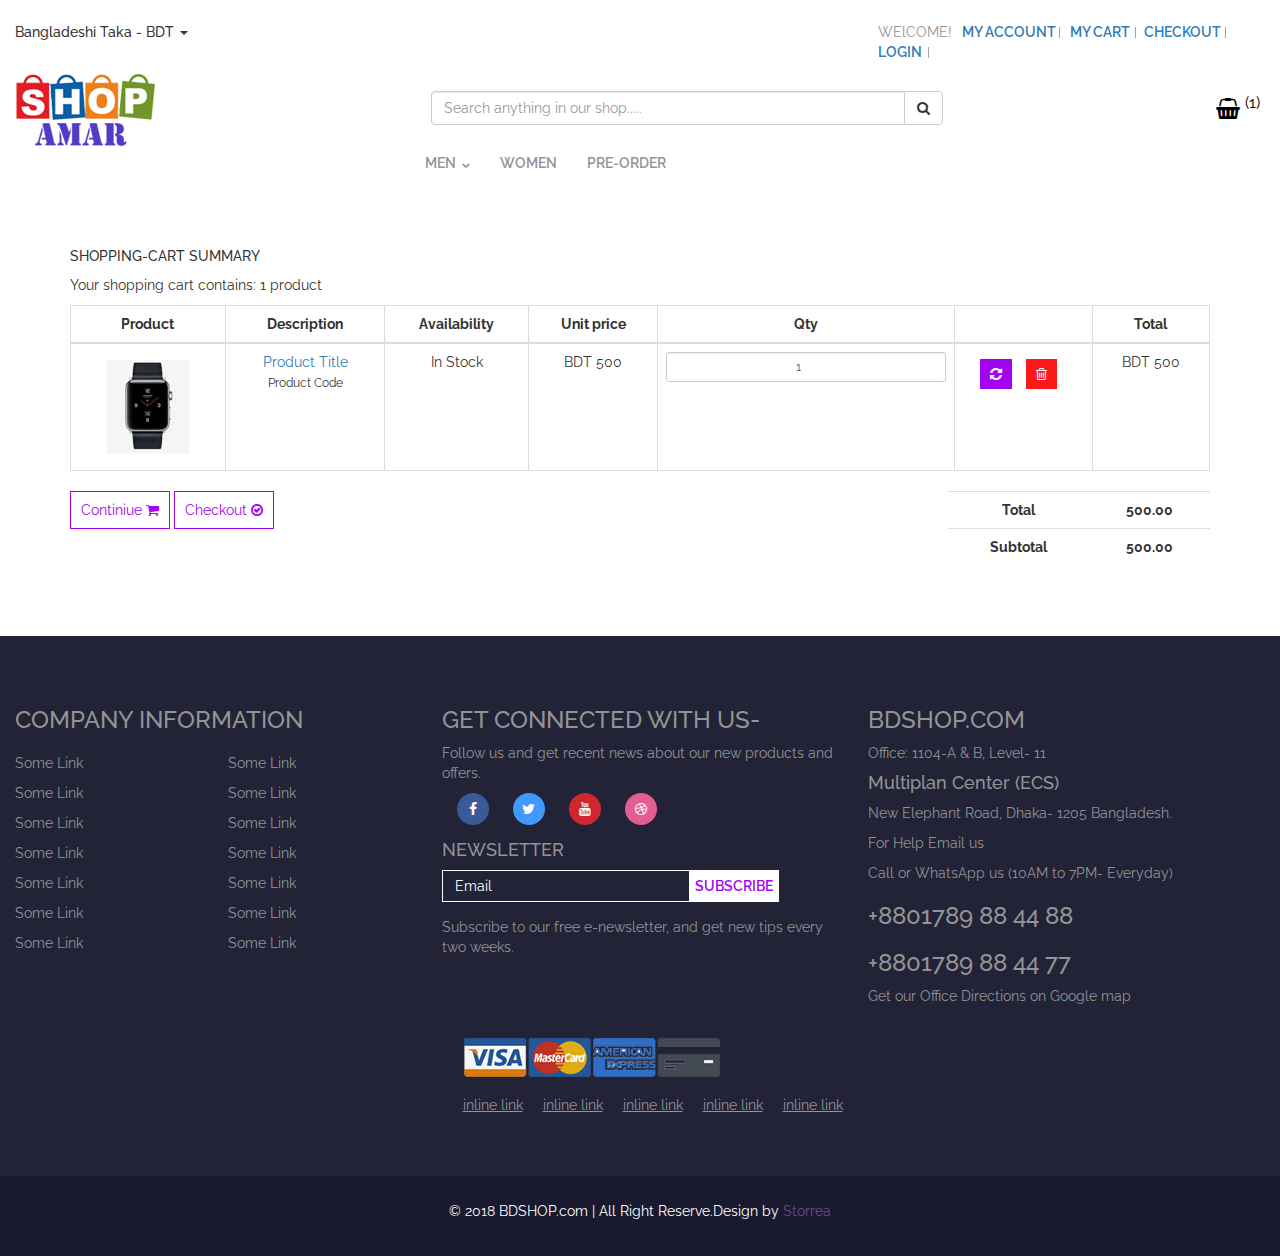
<file: cart.html>
<!DOCTYPE html>
<html lang="en">
<head>
	<meta charset="UTF-8">
	<meta name="viewport" content="width=device-width, initial-scale=1, shrink-to-fit=no">
  	<meta http-equiv="x-ua-compatible" content="ie=edge">
	<title>BD Store</title>
	<link rel="shortcut icon" href="images/favicon.png" type="image/png">
	<!-- Bootstrap Core CSS -->
	<link rel="stylesheet" href="css/bootstrap.min.css">
	<!-- Owl Carousel Core CSS -->
	<link rel="stylesheet" href="css/owl.carousel.min.css">
	<link rel="stylesheet" href="css/owl.theme.min.css">
	<!-- Font Awesome Core CSS -->
	<link rel="stylesheet" href="css/font-awesome.min.css">
	<!-- Developer Custom CSS -->
	<link rel="stylesheet" href="css/bdstore.css">
	<link rel="stylesheet" href="css/mediaqueries.css">
</head>
<body>

	<!-- Start Project Code  -->
	
	<!-- Start Top Toolbar Section -->
	<section id="top-toolbar">
		<div class="toolbar">
			<div class="currency-form dropdown">
				<form action="#">
					<h5 class="dropdown-toggle" data-toggle="dropdown">
						Bangladeshi Taka - BDT <span class="caret"></span>
					</h5>
				    <ul class="dropdown-menu">
				      <li><a href="#">Bangladeshi Taka - BDT</a></li>
				      <li><a href="#">US Dollar - USD</a></li>
				    </ul>
				</form>
			</div>
			<div class="shop-operation">
				<span>WElCOME!</span>
				<ul>
					<li><a href="#">my account</a></li>
					<li><a href="#">my cart</a></li>
					<li><a href="#">checkout</a></li>
					<li><a href="#">login</a></li>
				</ul>
			</div>
			<div class="clearfix"></div>
		</div>
	</section>
	<!-- End To Toolbar Section -->

	<!-- Start Main Navbar Section -->
	<section id="main-navbar">
		<div class="logo">
			<img src="images/logo.png" alt="logo">
		</div>
		<div class="search-bar">
			<form action="#">
				<div class="input-group">
				    <input type="text" class="form-control" placeholder="Search anything in our shop.....">
				    <span class="input-group-btn">
				       	<button class="btn btn-default" type="button"><i class="fa fa-search"></i></button>
				    </span>
			    </div>
			</form>
		</div>
		<div class="cart-icon dropdown">
			<a class="dropdown-toggle" data-toggle="dropdown" href="#">
				<i class="fa fa-shopping-basket"></i> <sup>(1)</sup>
			</a>
			<ul class="dropdown-menu cart-dropdown-menu">
				<li><span>Cart Subtotal: Tk. 500.00</span></li>
				<li>
					<div class="shopping-button">
						<a class="btn btn-info btn-sm" href="#">
						View Cart <i class="fa fa-shopping-cart"></i>
						</a>
						<a class="btn btn-info btn-sm" href="#">
							Checkout <i class="fa fa-check-circle-o"></i>
						</a>
					</div>
				</li>
				<li><hr></li>
				<li>
					<div class="media">
					    <div class="media-left">
					      <img src="images/pd-sm.jpg" class="media-object" style="width:60px">
					    </div>
					    <div class="media-body">
					      <span>1x</span>&nbsp;&nbsp;<a class="media-heading" href="#">Full Product Name</a>
					      <p>BDT 500</p>
					    </div>
					</div>
				</li>
			</ul>
		</div>
		<div class="clearfix"></div>
		<div class="menu-list">
			<ul class="nav navbar-nav">
				<li class="dropdown">
					<a class="dropdown-toggle" data-toggle="dropdown" href="#">
						MEN&nbsp;&nbsp;<i class="fa fa-chevron-down"></i>
					</a>
					<ul class="dropdown-menu second-dropdown-menu">
						<li class="dropdown">
							<a class="dropdown-toggle" data-toggle="dropdown" href="#">
								Clothing&nbsp;&nbsp;<i class="fa fa-chevron-right"></i>
							</a>
							<ul class="dropdown-menu third-dropdown-menu">
								<li><a href="">Formal Shirts</a></li>
								<li><a href="">T-Shirts</a></li>
								<li><a href="">Panjabi</a></li>
								<li><a href="">Underwear</a></li>
							</ul>
						</li>
						<li><a href="#">Bags</a></li>
						<li><a href="#">Belts</a></li>
					</ul>
				</li>
				<li><a href="#">WOMEN</a></li>
				<li><a href="#">PRE-ORDER</a></li>
			</ul>
		</div>
		<div class="clearfix"></div>
	</section>
	<!-- End Main Navbar Section -->

	<!-- Start Shopping Cart Section -->
	<section class="shopping-cart section-padding">
		<div class="container">
			<h5>SHOPPING-CART SUMMARY</h5>
			<p>Your shopping cart contains: 1 product</p>

			<div class="table-responsive">
				<table class="table table-bordered">
					<thead>
				      <tr>
				        <th>Product</th>
				        <th>Description</th>
				        <th>Availability</th>
				        <th>Unit price</th>
				        <th>Qty</th>
				        <th></th>
				        <th>Total</th>
				      </tr>
				    </thead>
				    <tbody>
				      <tr>
				        <td>
				        	<img src="images/pd-sm.jpg">
				        </td>
				        <td>
				        	<a href="#">Product Title</a>
				        	<p><small>Product Code</small></p>
				        </td>
				        <td>In Stock</td>
				        <td>BDT 500</td>
				        <td>
				        	<form action="#">
							  <input class="form-control input-sm" type="number" min="0" value="1" step="1">
							</form> 
						</td>
				        <td>
				        	<span>
				        		<a href="#"><i class="fa fa-refresh"></i></a>
				        	</span>
				        	<span>
				        		<a href="#"><i class="fa fa-trash-o"></i></a>
				        	</span>
				        </td>
				        <td>BDT 500</td>
				      </tr>
				    </tbody>
				</table>
			</div>

			<div class="shopping-cart-footer">
				<div class="shopping-button">
					<a class="btn btn-product" href="#">
						Continiue <i class="fa fa-shopping-cart"></i>
					</a>
					<a class="btn btn-product" href="#">
						Checkout <i class="fa fa-check-circle-o"></i>
					</a>
				</div>
				<div class="shopping-total">
					<div class="table-responsive">
						<table class="table">
						    <!-- <thead>
						      <tr>
						        <th>Firstname</th>
						        <th>Lastname</th>
						        <th>Email</th>
						      </tr>
						    </thead> -->
						    <tbody>
						      <tr>
						        <td><b>Total</b></td>
						        <td><b>500.00</b></td>
						      </tr>
						      <tr>
						        <td><b>Subtotal</b></td>
						        <td><b>500.00</b></td>
						      </tr>
						    </tbody>
						</table>
					</div>
				</div>
			</div>
		</div>
	</section>
	<!-- End Shopping Cart Section -->

	<!-- Start Extra Footer Section -->
	<section class="extra-footer section-padding">
		<div class="section-content">
			<div class="container-fluid">
				<div class="row">
					<div class="col-lg-4 col-md-4 col-sm-4 col-xs-12">
						<h3>COMPANY INFORMATION</h3>
						<div class="company-info">
							<div class="row">
								<div class="col-lg-6 col-md-6 col-sm-6 col-xs-12">
									<ul>
										<li><a href="#">Some Link</a></li>
										<li><a href="#">Some Link</a></li>
										<li><a href="#">Some Link</a></li>
										<li><a href="#">Some Link</a></li>
										<li><a href="#">Some Link</a></li>
										<li><a href="#">Some Link</a></li>
										<li><a href="#">Some Link</a></li>
									</ul>
								</div>

								<div class="col-lg-6 col-md-6 col-sm-6 col-xs-12">
									<ul>
										<li><a href="#">Some Link</a></li>
										<li><a href="#">Some Link</a></li>
										<li><a href="#">Some Link</a></li>
										<li><a href="#">Some Link</a></li>
										<li><a href="#">Some Link</a></li>
										<li><a href="#">Some Link</a></li>
										<li><a href="#">Some Link</a></li>
									</ul>
								</div>
							</div>
						</div>
					</div>
					<div class="col-lg-4 col-md-4 col-sm-4 col-xs-12">
						<h3>GET CONNECTED WITH US-</h3>
						<p>Follow us and get recent news about our new products and offers.</p>
						<div class="social">
							<ul>
								<li>
							    
								    <a href="#" class="face"><i class="fa fa-facebook"></i></a>
								
								    <a href="#" class="twit"><i class="fa fa-twitter"></i></a>
								
								    <a href="#" class="tube"><i class="fa fa-youtube"></i></a>
								
								    <a href="#" class="drib"><i class="fa fa-dribbble"></i></a>
									
								</li>
							</ul>
						</div>
						<h4>NEWSLETTER</h4>
						<div class="newsletter">
							<form role="form" action="#">
		        			    <div class="input-group">
		        			      <input type="text" class="form-control" id="nl_email" name="nl_email" placeholder="Email">
		        			      <span class="input-group-btn">
		        			        <button class="btn btn-news" type="button">SUBSCRIBE</button>
		        			      </span>
		        			    </div>
		    			  	</form>
						</div>
						<p>Subscribe to our free e-newsletter, and get new tips every two weeks.</p>
					</div>
					<div class="col-lg-4 col-md-4 col-sm-4 col-xs-12">
						<h3>BDSHOP.COM</h3>
							<p>Office: 1104-A & B, Level- 11</p>
							<h4>Multiplan Center (ECS)</h4>
							<p>New Elephant Road, Dhaka- 1205
							Bangladesh.</p>
							<p>For Help Email us</p>
							<p>Call or WhatsApp us (10AM to 7PM- Everyday)</p>
							<h3>+8801789 88 44 88</h3>
							<h3>+8801789 88 44 77</h3>
							Get our Office Directions on Google map
					</div>
				</div>

				<div class="row">
					<div class="col-lg-12 col-md-12 col-sm-12 col-xs-12">
						<div class="payment-option">
							<img class="img-responsive" src="images/paymentimg.png" alt="payment">

							<ul>
								<li><a href="#">inline link</a></li>
								<li><a href="#">inline link</a></li>
								<li><a href="#">inline link</a></li>
								<li><a href="#">inline link</a></li>
								<li><a href="#">inline link</a></li>
							</ul>
						</div>
					</div>
				</div>
			</div>
		</div>
	</section>
	<!-- End Extra Footer Section -->

	<!-- Start Footer Section -->
	<footer>
		<p>
			&copy; 2018 BDSHOP.com | All Right Reserve.Design by <a href="https://www.storrea.com/">Storrea</a>
		</p>
	</footer>
	<!-- End Footer Section -->

	<!-- End Project Code  -->

	<!-- Your Needed JavaScript Library Here -->

	<!-- JQuery Core JS -->
	<script type="text/javascript" src="js/jquery.min.js"></script>
	<!-- Bootstrap Core JS -->
	<script type="text/javascript" src="js/bootstrap.min.js"></script>
	<!-- Owl Carousel Core JS -->
	<script type="text/javascript" src="js/owl.carousel.min.js"></script>
	<!-- Developer Custom JS -->
	<script type="text/javascript" src="js/main.js"></script>

	<!-- End of All JavaScript Library -->
</body>
</html>
</file>
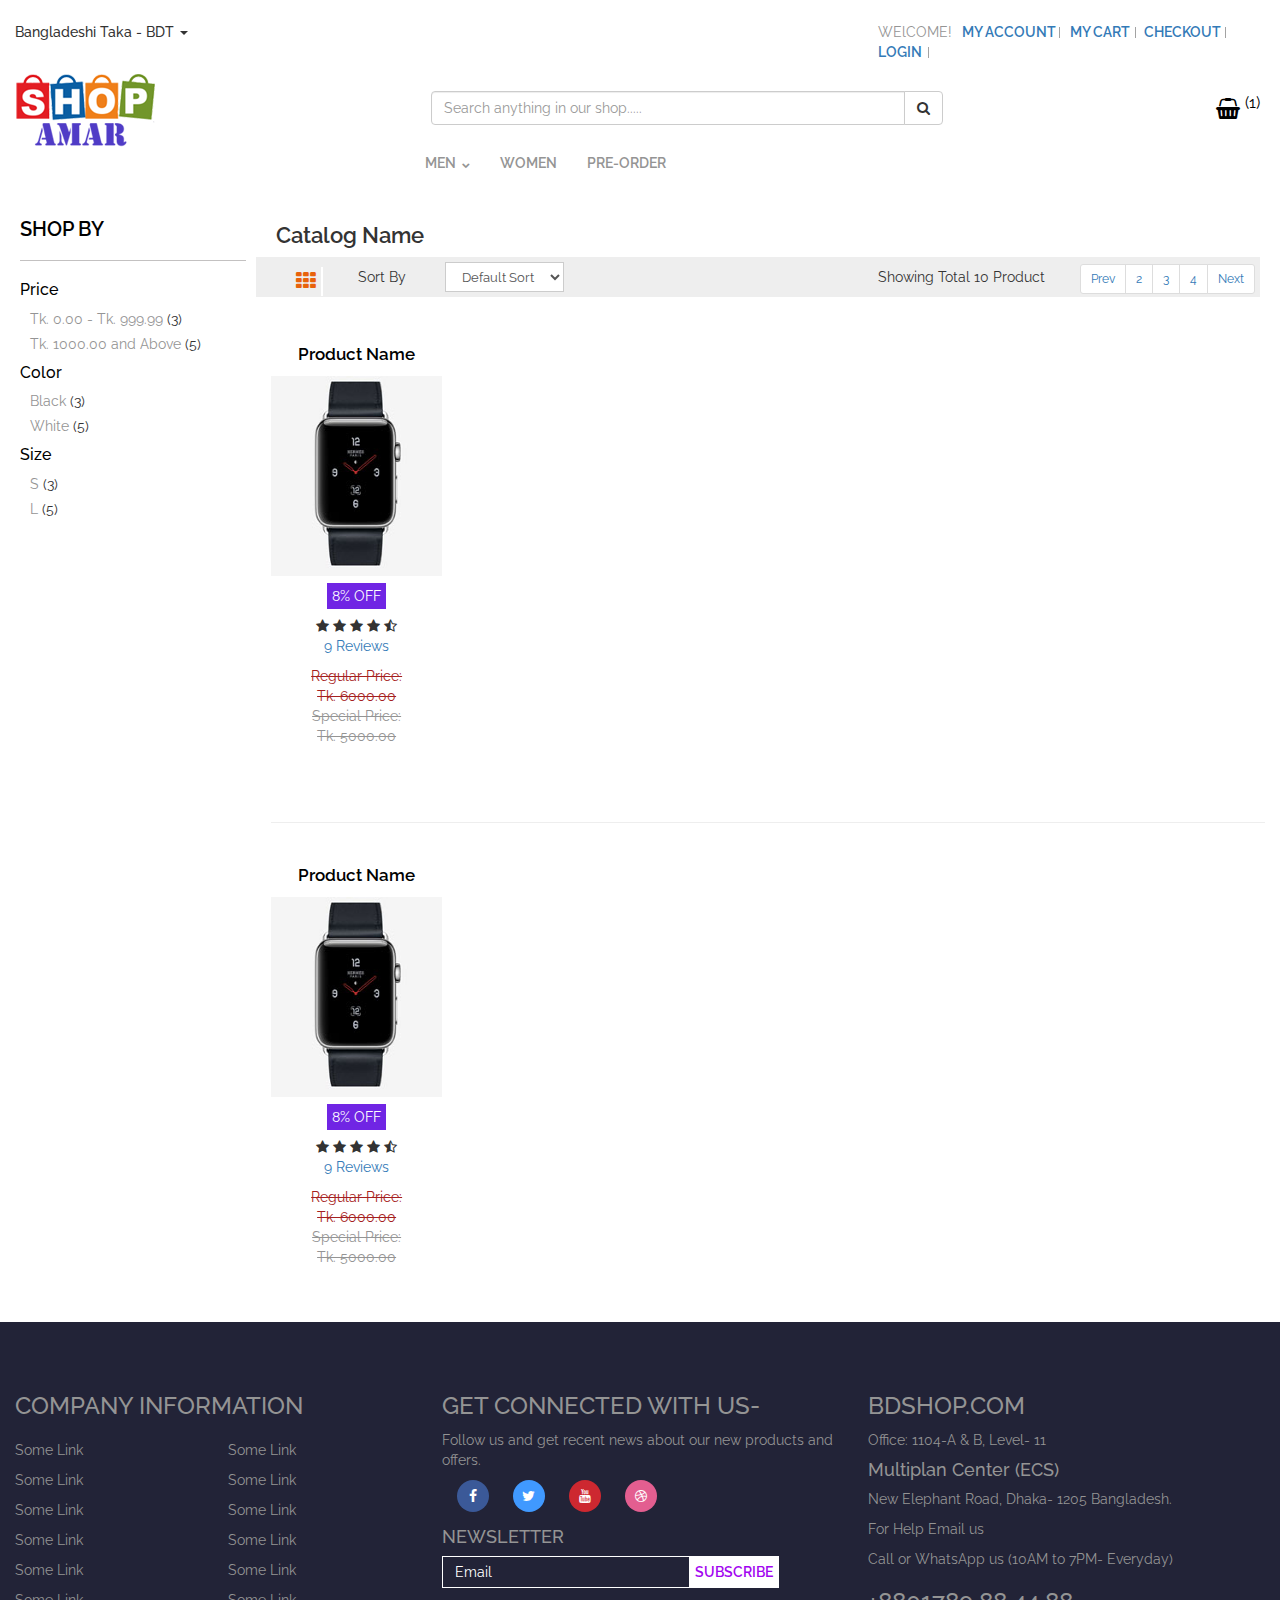
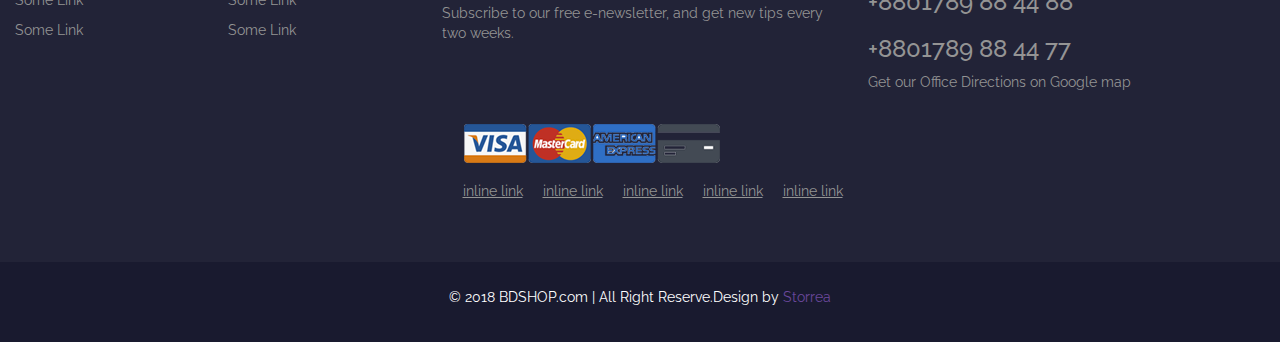
<file: catalog.html>
<!DOCTYPE html>
<html lang="en">
<head>
	<meta charset="UTF-8">
	<meta name="viewport" content="width=device-width, initial-scale=1, shrink-to-fit=no">
  	<meta http-equiv="x-ua-compatible" content="ie=edge">
	<title>BD Store</title>
	<link rel="shortcut icon" href="images/favicon.png" type="image/png">
	<!-- Bootstrap Core CSS -->
	<link rel="stylesheet" href="css/bootstrap.min.css">
	<!-- Owl Carousel Core CSS -->
	<link rel="stylesheet" href="css/owl.carousel.min.css">
	<link rel="stylesheet" href="css/owl.theme.min.css">
	<!-- Magnific Popup Core CSS -->
	<link rel="stylesheet" href="css/magnific-popup.css">
	<!-- Font Awesome Core CSS -->
	<link rel="stylesheet" href="css/font-awesome.min.css">
	<!-- Developer Custom CSS -->
	<link rel="stylesheet" href="css/bdstore.css">
	<link rel="stylesheet" href="css/mediaqueries.css">
</head>
<body>

	<!-- Start Project Code  -->
	
	<!-- Start Top Toolbar Section -->
	<section id="top-toolbar">
		<div class="toolbar">
			<div class="currency-form dropdown">
				<form action="#">
					<h5 class="dropdown-toggle" data-toggle="dropdown">
						Bangladeshi Taka - BDT <span class="caret"></span>
					</h5>
				    <ul class="dropdown-menu">
				      <li><a href="#">Bangladeshi Taka - BDT</a></li>
				      <li><a href="#">US Dollar - USD</a></li>
				    </ul>
				</form>
			</div>
			<div class="shop-operation">
				<span>WElCOME!</span>
				<ul>
					<li><a href="#">my account</a></li>
					<li><a href="#">my cart</a></li>
					<li><a href="#">checkout</a></li>
					<li><a href="#">login</a></li>
				</ul>
			</div>
			<div class="clearfix"></div>
		</div>
	</section>
	<!-- End To Toolbar Section -->

	<!-- Start Main Navbar Section -->
	<section id="main-navbar">
		<div class="logo">
			<img src="images/logo.png" alt="logo">
		</div>
		<div class="search-bar">
			<form action="#">
				<div class="input-group">
				    <input type="text" class="form-control" placeholder="Search anything in our shop.....">
				    <span class="input-group-btn">
				       	<button class="btn btn-default" type="button"><i class="fa fa-search"></i></button>
				    </span>
			    </div>
			</form>
		</div>
		<div class="cart-icon dropdown">
			<a class="dropdown-toggle" data-toggle="dropdown" href="#">
				<i class="fa fa-shopping-basket"></i> <sup>(1)</sup>
			</a>
			<ul class="dropdown-menu cart-dropdown-menu">
				<li><span>Cart Subtotal: Tk. 500.00</span></li>
				<li>
					<div class="shopping-button">
						<a class="btn btn-info btn-sm" href="#">
						View Cart <i class="fa fa-shopping-cart"></i>
						</a>
						<a class="btn btn-info btn-sm" href="#">
							Checkout <i class="fa fa-check-circle-o"></i>
						</a>
					</div>
				</li>
				<li><hr></li>
				<li>
					<div class="media">
					    <div class="media-left">
					      <img src="images/pd-sm.jpg" class="media-object" style="width:60px">
					    </div>
					    <div class="media-body">
					      <span>1x</span>&nbsp;&nbsp;<a class="media-heading" href="#">Full Product Name</a>
					      <p>BDT 500</p>
					    </div>
					</div>
				</li>
			</ul>
		</div>
		<div class="clearfix"></div>
		<div class="menu-list">
			<ul class="nav navbar-nav">
				<li class="dropdown">
					<a class="dropdown-toggle" data-toggle="dropdown" href="#">
						MEN&nbsp;&nbsp;<i class="fa fa-chevron-down"></i>
					</a>
					<ul class="dropdown-menu second-dropdown-menu">
						<li class="dropdown">
							<a class="dropdown-toggle" data-toggle="dropdown" href="#">
								Clothing&nbsp;&nbsp;<i class="fa fa-chevron-right"></i>
							</a>
							<ul class="dropdown-menu third-dropdown-menu">
								<li><a href="">Formal Shirts</a></li>
								<li><a href="">T-Shirts</a></li>
								<li><a href="">Panjabi</a></li>
								<li><a href="">Underwear</a></li>
							</ul>
						</li>
						<li><a href="#">Bags</a></li>
						<li><a href="#">Belts</a></li>
					</ul>
				</li>
				<li><a href="#">WOMEN</a></li>
				<li><a href="#">PRE-ORDER</a></li>
			</ul>
		</div>
		<div class="clearfix"></div>
	</section>
	<!-- End Main Navbar Section -->

	<!-- Start Main Navbar Section -->
	<section id="mobile-navbar">

		<div class="currency-form dropdown">
			<form action="#">
				<h5 class="dropdown-toggle" data-toggle="dropdown">
					Bangladeshi Taka - BDT <span class="caret"></span>
				</h5>
			    <ul class="dropdown-menu">
			      <li><a href="#">Bangladeshi Taka - BDT</a></li>
			      <li><a href="#">US Dollar - USD</a></li>
			    </ul>
			</form>
		</div>

		<div class="mobile-logo">
			<img src="images/logo.png" alt="logo">
		</div>

		<div class="menu-list">
			<div class="row">
				<div class="col-xs-3">
					<div class="navbar-header">
						<a href="#myNavbar" data-toggle="collapse"><i class="fa fa-bars"></i></a>
				    </div>
				</div>
				<div class="col-xs-3">
				    <div class="navbar-header">
				      <a href="#accountNav" data-toggle="collapse"><i class="fa fa-user"></i></a>
				    </div>
				</div>
				<div class="col-xs-3">
				    <div class="navbar-header">
				    	<a href="#searchNav" data-toggle="collapse"><i class="fa fa-search"></i></a>
				    </div>
				</div>
				<div class="col-xs-3">
					<div class="navbar-header">
					 	<a href="#shoppingNav" data-toggle="collapse"><i class="fa fa-shopping-cart"></i></a>
				    </div>
				</div>
			</div>
		</div>	

		<div class="menu-result">
			<div class="menu-link">
				<div class="collapse" id="myNavbar">
			      	<ul class="nav navbar-nav">
						<li class="dropdown">
							<a class="dropdown-toggle" data-toggle="dropdown" href="#">
								MEN&nbsp;&nbsp;<i class="fa fa-chevron-right"></i>
							</a>
							<ul class="dropdown-menu second-dropdown-menu">
								<li class="dropdown">
									<a class="dropdown-toggle" data-toggle="dropdown" href="#">
										Clothing&nbsp;&nbsp;<i class="fa fa-chevron-right"></i>
									</a>
									<ul class="dropdown-menu third-dropdown-menu">
										<li><a href="">Formal Shirts</a></li>
										<li><a href="">T-Shirts</a></li>
										<li><a href="">Panjabi</a></li>
										<li><a href="">Underwear</a></li>
									</ul>
								</li>
								<li><a href="#">Bags</a></li>
								<li><a href="#">Belts</a></li>
							</ul>
						</li>
						<li><a href="#">WOMEN</a></li>
						<li><a href="#">PRE-ORDER</a></li>
					</ul>
			    </div>
			</div>
			<div class="account-menu">
				<div class="collapse" id="accountNav">
			      <ul class="nav navbar-nav">
					<li><a href="#">my account</a></li>
					<li><a href="#">my cart</a></li>
					<li><a href="#">checkout</a></li>
					<li><a href="#">login</a></li>
			      </ul>
			    </div>
			</div>
			<div class="search-form">
				<div class="collapse" id="searchNav">
			      <input type="text" class="form-control" placeholder="Search anything in our shop.....">
			    </div>
			</div>
			<div class="shopping-cart">
				<div class="collapse" id="shoppingNav">
			      	<ul>
						<li><span>Cart Subtotal: Tk. 500.00</span></li>
						<li class="row-divider">
							<div class="shopping-button">
								<a class="btn btn-info btn-sm" href="#">
								View Cart <i class="fa fa-shopping-cart"></i>
								</a>
								<a class="btn btn-info btn-sm" href="#">
									Checkout <i class="fa fa-check-circle-o"></i>
								</a>
							</div>
						</li>
						<hr>
						<li>
							<div class="media">
							    <div class="media-left">
							      <img src="images/pd-sm.jpg" class="media-object" style="width:60px">
							    </div>
							    <div class="media-body">
							      <span>1x</span>&nbsp;&nbsp;<a class="media-heading" href="#">Full Product Name</a>
							      <p>BDT 500</p>
							    </div>
							</div>
						</li>
					</ul>
			    </div>
			</div>
		</div>
	</section>
	<!-- End Mobile Navbar Section -->

	<div class="back-link">
		<ul class="breadcrumb">
		  <li><a href="#">Home</a></li>
		  <li><a href="#">Catalog</a></li>
		  <li class="active">Category</li> 
		</ul>
	</div>

	<!-- Start Product List Section -->
	<section class="catalog">

		<div class="section-content">
		
			<div class="product-option">
				<div class="back-link">
					<ul class="breadcrumb">
					  <li><a href="#">Home</a></li>
					  <li><a href="#">Catalog</a></li>
					  <li class="active">Category</li> 
					</ul>
				</div>
				<h4>SHOP BY</h4>
				<hr>
				<div class="price">
					<h5>Price</h5>
					<ul>
						<li><a href="#">Tk. 0.00 - Tk. 999.99</a>&nbsp;<span>(3)</span></li>
						<li><a href="#">Tk. 1000.00 and Above</a>&nbsp;<span>(5)</span></li>
					</ul>
				</div>

				<div class="color">
					<h5>Color</h5>
					<ul>
						<li><a href="#">Black</a>&nbsp;<span>(3)</span></li>
						<li><a href="#">White</a>&nbsp;<span>(5)</span></li>
					</ul>
				</div>

				<div class="size">
					<h5>Size</h5>
					<ul>
						<li><a href="#">S</a>&nbsp;<span>(3)</span></li>
						<li><a href="#">L</a>&nbsp;<span>(5)</span></li>
					</ul>
				</div>

			</div>

			<div class="product-list">

				<h3>Catalog Name</h3>
				<div class="sort-product">
					<span class="grid-view"><i class="fa fa-th"></i></span>
					<span class="sort-text">Sort By</span>
					<select name="sort" id="sort" class="form-control">
						<option value="">Default Sort</option>
						<option value="">New Arrive</option>
						<option value="">Price:Low-High</option>
						<option value="">Price:High-Low</option>
					</select>
					<div class="page-link">
						<ul class="pagination pagination-sm">
						  <li><a href="#">Prev</a></li>
						  <li><a href="#">2</a></li>
						  <li><a href="#">3</a></li>
						  <li><a href="#">4</a></li>
						  <li><a href="#">Next</a></li>
						</ul>
					</div>
					<span>Showing Total 10 Product</span>
				</div>

				<div class="container-fluid">
					<!-- First Row -->
					<div class="row">
						<!-- First Column -->
						<div class="col-lg-4 col-md-4 col-sm-4 col-xs-6">
							<div class="product">
								<div class="product-name">
									<a href="#">Product Name</a>
								</div>
								<div class="product-photo">
									<!-- <div class="ribbon">New!</div> -->
									<a class="featured-img" href="#">
										<img class="img-responsive npf" id="npf" src="images/npf.jpg" alt="New product">
										<img class="img-responsive npf2" src="images/npb.jpg" alt="New product">
									</a>
								</div>
								<div class="product-discount">
									<a href="#">8% OFF</a>
								</div>
								<div class="product-rating">
									<i class="fa fa-star"></i>
									<i class="fa fa-star"></i>
									<i class="fa fa-star"></i>
									<i class="fa fa-star"></i>
									<i class="fa fa-star-half-o"></i>
									<br>
									<a href="#">9 Reviews</a>
								</div>
								<div class="product-price">
									<div class="old-price">
										<span><s>Regular Price:</s></span><br>
										<span><s>Tk. 6000.00</s></span>
									</div>
									<div class="new-price">
										<span><s>Special Price:</s></span><br>
										<span><s>Tk. 5000.00</s></span>
									</div>
								</div>
								<div class="product-button">
									<a class="btn btn-product" href="#">ADD TO CART&nbsp;&nbsp;<i class="fa fa-shopping-cart"></i></a>
								</div>
							</div>
						</div>
						<!-- /First Column -->		
					</div>
					<!-- /First Row -->
					<hr>
					<!-- Second Row -->
					<div class="row">
						<!-- First Column -->
						<div class="col-lg-4 col-md-4 col-sm-4 col-xs-6">
							<div class="product">
								<div class="product-name">
									<a href="#">Product Name</a>
								</div>
								<div class="product-photo">
									<!-- <div class="ribbon">New!</div> -->
									<a class="featured-img" href="#">
										<img class="img-responsive npf" id="npf" src="images/npf.jpg" alt="New product">
										<img class="img-responsive npf2" src="images/npb.jpg" alt="New product">
									</a>
								</div>
								<div class="product-discount">
									<a href="#">8% OFF</a>
								</div>
								<div class="product-rating">
									<i class="fa fa-star"></i>
									<i class="fa fa-star"></i>
									<i class="fa fa-star"></i>
									<i class="fa fa-star"></i>
									<i class="fa fa-star-half-o"></i>
									<br>
									<a href="#">9 Reviews</a>
								</div>
								<div class="product-price">
									<div class="old-price">
										<span><s>Regular Price:</s></span><br>
										<span><s>Tk. 6000.00</s></span>
									</div>
									<div class="new-price">
										<span><s>Special Price:</s></span><br>
										<span><s>Tk. 5000.00</s></span>
									</div>
								</div>
								<div class="product-button">
									<a class="btn btn-product" href="#">ADD TO CART&nbsp;&nbsp;<i class="fa fa-shopping-cart"></i></a>
								</div>
							</div>
						</div>
						<!-- /First Column -->		
					</div>
					<!-- /Second Row -->
				</div>
			</div>	
		</div>
	</section>
	<!-- End Product List Section -->

	<!-- Start Extra Footer Section -->
	<section class="extra-footer section-padding">
		<div class="section-content">
			<div class="container-fluid">
				<div class="row">
					<div class="col-lg-4 col-md-4 col-sm-4 col-xs-12">
						<h3>COMPANY INFORMATION</h3>
						<div class="company-info">
							<div class="row">
								<div class="col-lg-6 col-md-6 col-sm-6 col-xs-6">
									<ul>
										<li><a href="#">Some Link</a></li>
										<li><a href="#">Some Link</a></li>
										<li><a href="#">Some Link</a></li>
										<li><a href="#">Some Link</a></li>
										<li><a href="#">Some Link</a></li>
										<li><a href="#">Some Link</a></li>
										<li><a href="#">Some Link</a></li>
									</ul>
								</div>

								<div class="col-lg-6 col-md-6 col-sm-6 col-xs-6">
									<ul>
										<li><a href="#">Some Link</a></li>
										<li><a href="#">Some Link</a></li>
										<li><a href="#">Some Link</a></li>
										<li><a href="#">Some Link</a></li>
										<li><a href="#">Some Link</a></li>
										<li><a href="#">Some Link</a></li>
										<li><a href="#">Some Link</a></li>
									</ul>
								</div>
							</div>
						</div>
					</div>
					<div class="col-lg-4 col-md-4 col-sm-4 col-xs-12">
						<h3>GET CONNECTED WITH US-</h3>
						<p>Follow us and get recent news about our new products and offers.</p>
						<div class="social">
							<ul>
								<li>
							    
								    <a href="#" class="face"><i class="fa fa-facebook"></i></a>
								
								    <a href="#" class="twit"><i class="fa fa-twitter"></i></a>
								
								    <a href="#" class="tube"><i class="fa fa-youtube"></i></a>
								
								    <a href="#" class="drib"><i class="fa fa-dribbble"></i></a>
									
								</li>
							</ul>
						</div>
						<h4>NEWSLETTER</h4>
						<div class="newsletter">
							<form role="form" action="#">
		        			    <div class="input-group">
		        			      <input type="text" class="form-control" id="nl_email" name="nl_email" placeholder="Email">
		        			      <span class="input-group-btn">
		        			        <button class="btn btn-news" type="button">SUBSCRIBE</button>
		        			      </span>
		        			    </div>
		    			  	</form>
						</div>
						<p>Subscribe to our free e-newsletter, and get new tips every two weeks.</p>
					</div>
					<div class="col-lg-4 col-md-4 col-sm-4 col-xs-12">
						<h3>BDSHOP.COM</h3>
							<p>Office: 1104-A & B, Level- 11</p>
							<h4>Multiplan Center (ECS)</h4>
							<p>New Elephant Road, Dhaka- 1205
							Bangladesh.</p>
							<p>For Help Email us</p>
							<p>Call or WhatsApp us (10AM to 7PM- Everyday)</p>
							<h3>+8801789 88 44 88</h3>
							<h3>+8801789 88 44 77</h3>
							Get our Office Directions on Google map
					</div>
				</div>

				<div class="row">
					<div class="col-lg-12 col-md-12 col-sm-12 col-xs-12">
						<div class="payment-option">
							<img class="img-responsive" src="images/paymentimg.png" alt="payment">

							<ul>
								<li><a href="#">inline link</a></li>
								<li><a href="#">inline link</a></li>
								<li><a href="#">inline link</a></li>
								<li><a href="#">inline link</a></li>
								<li><a href="#">inline link</a></li>
							</ul>
						</div>
					</div>
				</div>
			</div>
		</div>
	</section>
	<!-- End Extra Footer Section -->

	<!-- Start Footer Section -->
	<footer>
		<p>
			&copy; 2018 BDSHOP.com | All Right Reserve.Design by <a href="https://www.storrea.com/">Storrea</a>
		</p>
	</footer>
	<!-- End Footer Section -->

	<!-- End Project Code  -->

	<!-- Your Needed JavaScript Library Here -->

	<!-- JQuery Core JS -->
	<script type="text/javascript" src="js/jquery.min.js"></script>
	<!-- Bootstrap Core JS -->
	<script type="text/javascript" src="js/bootstrap.min.js"></script>
	<!-- Owl Carousel Core JS -->
	<script type="text/javascript" src="js/owl.carousel.min.js"></script>
	<!-- Magnific Popup Core JS -->
	<script type="text/javascript" src="js/magnific-popup.min.js"></script>
	<!-- Developer Custom JS -->
	<script type="text/javascript" src="js/main.js"></script>

	<!-- End of All JavaScript Library -->
</body>
</html>
</file>
<file: css/bdstore.css>
@import url("https://fonts.googleapis.com/css?family=Raleway:400,700");
* {
  margin: 0;
  padding: 0;
  box-sizing: border-box; }

html {
  overflow-x: hidden; }

body {
  overflow-x: hidden;
  font-family: "Raleway", sans-serif; }

ul li {
  list-style: none; }

.lfloat {
  float: left; }

.rfloat {
  float: right; }

.dropdown:hover > .dropdown-menu {
  display: block; }

a:hover, a:visited, a:focus {
  text-decoration: none; }

.row-divider {
  margin-top: 25px; }

.section-padding {
  padding: 4% 0; }

.section-header {
  padding-bottom: 15px;
  text-align: center; }
  .section-header span {
    font-size: 22px;
    font-weight: 600; }
  .section-header a {
    float: right;
    font-size: 14px;
    margin-right: 40px; }

.btn-product {
  background: transparent;
  border: 1px solid #A204F0;
  border-radius: 0;
  color: #A204F0;
  padding: 8px 10px; }
  .btn-product:hover {
    background: #A204F0;
    border: 1px solid #A204F0;
    color: #fff;
    -webkit-transition: all 0.5s ease-in-out;
    -moz-transition: all 0.5s ease-in-out;
    -ms-transition: all 0.5s ease-in-out;
    -o-transition: all 0.5s ease-in-out;
    transition: all 0.5s ease-in-out; }

.toolbar {
  position: absolute;
  width: 100%;
  padding: 15px; }
  .toolbar .currency-form {
    float: left; }
    .toolbar .currency-form form h5 {
      cursor: pointer; }
    .toolbar .currency-form form .dropdown-menu {
      border-radius: 0; }
    .toolbar .currency-form form .dropdown-menu > li > a:hover {
      color: #fff;
      background-color: #262626; }
  .toolbar .shop-operation {
    float: right;
    width: 31%;
    margin-top: 7px; }
    .toolbar .shop-operation span {
      color: #949494;
      float: left;
      font-size: 14px;
      margin-right: 10px; }
    .toolbar .shop-operation ul li {
      display: inline-block; }
    .toolbar .shop-operation ul li a {
      background: url(../images/op-link.gif);
      background-position: 95% 50%;
      background-repeat: no-repeat;
      font-size: 14px;
      font-weight: 600;
      padding-right: 10px;
      text-transform: uppercase;
      -webkit-transition: all 0.5s ease;
      -moz-transition: all 0.5s ease;
      -ms-transition: all 0.5s ease;
      -o-transition: all 0.5s ease;
      transition: all 0.5s ease; }
    .toolbar .shop-operation ul li a:hover {
      color: #A204F0; }

#main-navbar {
  margin-top: 5%; }
  #main-navbar .logo {
    float: left; }
  #main-navbar .search-bar {
    float: left;
    width: 40%;
    margin-top: 27px;
    margin-left: 20%; }
  #main-navbar .cart-icon {
    float: right;
    font-size: 21px;
    margin-top: 30px;
    margin-right: 20px; }
    #main-navbar .cart-icon a {
      color: #000; }
    #main-navbar .cart-icon .cart-dropdown-menu {
      width: 275px;
      margin-left: -210px;
      border-radius: 0;
      text-align: center; }
      #main-navbar .cart-icon .cart-dropdown-menu .shopping-button {
        margin-top: 15px; }
        #main-navbar .cart-icon .cart-dropdown-menu .shopping-button a {
          color: #fff; }
      #main-navbar .cart-icon .cart-dropdown-menu .media {
        text-align: left;
        margin-left: 15px; }
        #main-navbar .cart-icon .cart-dropdown-menu .media .media-body span {
          font-size: 17px;
          font-weight: 600; }
        #main-navbar .cart-icon .cart-dropdown-menu .media .media-body p {
          margin-top: 10px; }
  #main-navbar .menu-list {
    margin-top: -20px;
    margin-left: 32%; }
    #main-navbar .menu-list .nav > li > a {
      color: #949494;
      font-weight: 600; }
    #main-navbar .menu-list .nav > li > a i {
      font-size: 8px; }
    #main-navbar .menu-list .nav > li > a:hover {
      color: #000;
      background-color: transparent; }
    #main-navbar .menu-list .second-dropdown-menu {
      border-radius: 0; }
      #main-navbar .menu-list .second-dropdown-menu i {
        font-size: 10px;
        float: right;
        margin-top: 5px; }
      #main-navbar .menu-list .second-dropdown-menu .third-dropdown-menu {
        border-radius: 0;
        top: 0;
        left: 90%; }

#mobile-navbar {
  display: none; }

.fixed-navbar {
  position: fixed;
  top: 0;
  left: 0;
  width: 100%;
  background: #fff;
  border-bottom: 1px solid #ddd;
  margin-top: 0 !important;
  z-index: 40; }

.ribbon {
  background: #0741ea;
  color: #fff;
  width: 0;
  height: 0;
  padding: 3px 0;
  border-top: 10px solid transparent;
  border-bottom: 10px solid transparent;
  border-right: 5px solid #0741ea; }

.ribbon:before {
  width: 0;
  height: 0;
  border-top: 10px solid transparent;
  border-bottom: 10px solid transparent;
  border-right: 5px solid #0741ea; }

.five-column {
  float: left;
  padding: 0 10px;
  width: 20%; }

.product {
  padding: 10px 0;
  text-align: center;
  width: 100%; }
  .product .product-name {
    padding: 10px 0; }
    .product .product-name a {
      color: #000;
      font-size: 17px;
      font-weight: 600; }
      .product .product-name a:hover {
        text-decoration: underline; }
  .product .product-photo img {
    height: 200px;
    margin: 0 auto; }
  .product .product-discount {
    padding: 10px 0; }
    .product .product-discount a {
      background: #7025e4;
      color: #fff;
      padding: 5px; }
  .product .product-price {
    padding: 10px 0; }
    .product .product-price .old-price {
      color: #A52020; }
    .product .product-price .new-price {
      color: #949494; }
  .product .product-button {
    transform: translateY(-60px);
    visibility: hidden;
    -webkit-transition: all 0.5s ease-in;
    -moz-transition: all 0.5s ease-in;
    -ms-transition: all 0.5s ease-in;
    -o-transition: all 0.5s ease-in;
    transition: all 0.5s ease-in; }
    .product .product-button a {
      font-size: 12px;
      font-weight: 600; }
  .product:hover {
    box-shadow: 0 0 8px #ddd;
    cursor: pointer; }

.product:hover .product-button {
  transform: translateY(0);
  visibility: visible; }

.featured-img:hover .npf2 {
  display: block; }

.featured-img:hover .npf {
  display: none; }

.npf {
  -webkit-transition: all 1s ease;
  -moz-transition: all 1s ease;
  -ms-transition: all 1s ease;
  -o-transition: all 1s ease;
  transition: all 1s ease; }

.npf2 {
  display: none; }

.why-us {
  background: #eaeaea;
  margin-top: 60px; }
  .why-us:before {
    content: "";
    width: 0;
    height: 0;
    border-style: solid;
    border-width: 80px 100px 0 100px;
    border-color: #fff transparent transparent transparent;
    margin-left: 43%; }

.whyus-info .whyus-icon {
  width: 70px;
  height: 70px;
  background: #0b5fa3;
  color: #fff;
  text-align: center;
  line-height: 70px;
  border-radius: 50%;
  margin: 0 auto; }
.whyus-info h5 {
  color: #949494;
  font-size: 16px;
  font-weight: 600;
  text-align: center;
  text-transform: uppercase; }
.whyus-info p {
  text-align: justify; }

.popular-brand .section-header p {
  max-width: 1000px;
  margin: 0 auto;
  margin-top: 15px;
  margin-bottom: 15px; }
.popular-brand .brand .item {
  padding: 1px; }
  .popular-brand .brand .item img {
    box-shadow: 0 0 10px #ddd; }

.extra-footer {
  background: #222337;
  color: #949494; }

.social {
  margin-bottom: 15px; }
  .social li {
    display: inline-block;
    margin: 0 5px; }
  .social a {
    width: 32px;
    height: 32px;
    color: #fff;
    border-radius: 50%;
    display: inline-block;
    line-height: 32px;
    margin: 0 10px;
    text-align: center;
    -webkit-transition: all 0.3s ease;
    -moz-transition: all 0.3s ease;
    -ms-transition: all 0.3s ease;
    -o-transition: all 0.3s ease;
    transition: all 0.3s ease; }
  .social a:hover {
    -webkit-transform: rotate(-360deg);
    -moz-transform: rotate(-360deg);
    -ms-transform: rotate(-360deg);
    -o-transform: rotate(-360deg);
    transform: rotate(-360deg); }
  .social .face {
    background: #3B5998; }
  .social .twit {
    background: #4099FF; }
  .social .tube {
    background: #CD2830; }
  .social .drib {
    background: #E35E90; }

.newsletter {
  margin-bottom: 15px; }
  .newsletter form {
    width: 85%; }
  .newsletter .btn-news {
    color: #A204F0;
    background: #fff;
    border-radius: 0;
    font-weight: 600;
    padding: 5px;
    -webkit-transition: all 1s ease;
    -moz-transition: all 1s ease;
    -ms-transition: all 1s ease;
    -o-transition: all 1s ease;
    transition: all 1s ease; }
    .newsletter .btn-news:hover {
      color: #fff;
      background: #A204F0;
      border-left: 1px solid #fff; }
  .newsletter .form-control {
    height: 32px;
    background: transparent;
    color: #fff;
    background-image: none;
    border: 1px solid #fff;
    border-radius: 0;
    box-shadow: none; }
    .newsletter .form-control::placeholder {
      color: #fff; }

.company-info ul li {
  margin: 10px 0; }
.company-info ul li a {
  color: #949494; }
  .company-info ul li a:hover {
    text-decoration: underline; }

.payment-option {
  margin-top: 25px;
  margin-left: 35%; }
  .payment-option ul li {
    float: left;
    margin: 10px; }
  .payment-option ul li a {
    color: #949494;
    display: block;
    text-decoration: underline; }
    .payment-option ul li a:hover {
      text-decoration: none; }

footer {
  background: #191A2F;
  color: #fff;
  padding: 25px 0;
  text-align: center; }
  footer a {
    color: #6B489C; }
    footer a:hover {
      color: #fff; }

.back-link {
  display: none; }

.product-option {
  width: 20%;
  min-height: 1156px;
  float: left;
  padding-top: 20px;
  padding-left: 20px;
  position: absolute; }
  .product-option .back-link .breadcrumb {
    padding: 0;
    background-color: transparent;
    border-radius: 0;
    font-size: 13px; }
    .product-option .back-link .breadcrumb li a {
      color: #8e8e8e;
      text-decoration: underline; }
    .product-option .back-link .breadcrumb .active {
      color: #000;
      font-weight: 600; }
  .product-option h4 {
    color: #000;
    font-size: 20px;
    font-weight: 600; }
  .product-option hr {
    border-top: 1px solid #c3c1c1;
    margin-right: 10px; }
  .product-option .price h5, .product-option .color h5, .product-option .size h5 {
    color: #000;
    font-size: 16px;
    font-weight: 500; }
  .product-option .price ul li, .product-option .color ul li, .product-option .size ul li {
    margin-top: 5px;
    margin-left: 10px; }
  .product-option .price ul li a, .product-option .color ul li a, .product-option .size ul li a {
    color: #949494;
    cursor: pointer; }
    .product-option .price ul li a:hover, .product-option .color ul li a:hover, .product-option .size ul li a:hover {
      text-decoration: underline; }

.product-list {
  width: 80%;
  margin-left: 20%;
  padding-top: 15px; }
  .product-list h3 {
    font-size: 22px;
    font-weight: 600;
    margin-left: 20px; }
  .product-list .sort-product {
    width: 98%;
    background: #EEEEEE;
    margin-bottom: 25px;
    padding: 5px; }
    .product-list .sort-product select {
      width: 12%;
      border-radius: 0;
      box-shadow: none;
      display: inline-block;
      font-size: 13px;
      height: 30px; }
    .product-list .sort-product .grid-view {
      float: left;
      font-size: 20px;
      margin: 5px 35px;
      padding-right: 5px;
      border-right: 2px solid #fff;
      color: #E8620B; }
    .product-list .sort-product .sort-text {
      float: none; }
    .product-list .sort-product span {
      float: right;
      margin-top: 5px;
      margin-right: 35px; }
    .product-list .sort-product .page-link {
      float: right;
      margin-top: -18px; }
  .product-list .product {
    width: 55%; }

.product-details .product-info {
  float: left;
  width: 75%; }
  .product-details .product-info .pdd-photo {
    width: 85%; }
  .product-details .product-info .pdd-id span {
    color: #A204F0;
    font-weight: 600; }
  .product-details .product-info .pdd-description ul li {
    margin-top: 10px; }
  .product-details .product-info .pdd-pndr {
    margin: 10px 0; }
    .product-details .product-info .pdd-pndr s {
      margin-right: 20px; }
  .product-details .product-info .pdd-button .form-control {
    height: 38px;
    text-align: center; }
  .product-details .product-info .vertical-pill {
    margin-top: 30px; }
    .product-details .product-info .vertical-pill .nav-pills {
      background: #eaeaea;
      width: 85%;
      font-size: 18px;
      font-weight: 600;
      text-align: center; }
      .product-details .product-info .vertical-pill .nav-pills li > a {
        border-radius: 0; }
      .product-details .product-info .vertical-pill .nav-pills li.active > a, .product-details .product-info .vertical-pill .nav-pills li.active > a:focus,
      .product-details .product-info .vertical-pill .nav-pills li.active > a:hover {
        color: #000;
        background-color: #fff;
        border-bottom: 1px solid #CCCCCC;
        border-left: 1px solid #CCCCCC;
        border-top: 1px solid #CCCCCC; }
    .product-details .product-info .vertical-pill .tab-content {
      border-top: 1px solid #CCCCCC;
      margin-left: -96px;
      padding-top: 15px;
      padding-left: 35px; }
.product-details .add-section {
  border-left: 1px solid #eaeaea;
  width: 25%;
  height: auto;
  float: left;
  padding: 20px 0; }
  .product-details .add-section .add-box {
    width: 100%;
    height: auto;
    text-align: center; }
  .product-details .add-section .related-product h3 {
    text-align: center;
    font-weight: 600; }
  .product-details .add-section .related-product .media {
    padding-left: 25px; }
  .product-details .add-section hr {
    border-top: 1px solid #fff; }

.shopping-cart th, .shopping-cart tr {
  text-align: center; }
.shopping-cart .form-control {
  text-align: center; }
.shopping-cart td:nth-child(6) {
  padding: 20px 0; }
.shopping-cart span:nth-child(1) a {
  background: #A204F0;
  color: #fff;
  margin-right: 10px;
  padding: 7px 10px; }
.shopping-cart span:nth-child(2) a {
  background: #fa1818;
  color: #fff;
  margin-right: 10px;
  padding: 7px 10px; }
.shopping-cart .shopping-cart-footer .shopping-button {
  float: left; }
.shopping-cart .shopping-cart-footer .shopping-total {
  width: 23%;
  float: right; }

.mfp-no-margins img.mfp-img {
  padding: 0; }

.mfp-no-margins .mfp-figure:after {
  top: 0;
  bottom: 0; }

.mfp-no-margins .mfp-container {
  padding: 0; }

/*# sourceMappingURL=bdstore.css.map */
</file>
<file: css/mediaqueries.css>
@media screen and (max-width: 1024px) {}


@media screen and (max-width: 992px) {}


@media screen and (max-width: 768px) {}


@media screen and (max-width: 464px) {

	#top-toolbar{display: none;}

	#main-navbar{display: none;}

	#mobile-navbar{display: block;}

	#mobile-navbar .currency-form{
		margin-top: 15px;
    	text-align: center;
	}

	#mobile-navbar .mobile-logo{text-align: center;}

	.menu-list{border: 1px solid #ccc;}

	.menu-list .col-xs-3{border: 1px solid #ccc;}

	.menu-list .navbar-header{
	    padding: 5px 0;
		text-align: center;
	}

	.menu-list .navbar-header a{
	    color: #000;
    	font-size: 21px;
	}

	.menu-link .nav>li{
		border-bottom: 1px solid #e6e6e6;
	    padding-left: 15px;
	}

	.menu-link .nav>li>a{
			background-color: transparent;
			color: #949494;
		    font-weight: 600;
		}

	.menu-link .nav>li>a>i {
	    float: right;
	    font-size: 13px;
	    margin-right: 15px;
	}

	.account-menu .nav>li{
		border-bottom: 1px solid #e6e6e6;
	    padding-left: 15px;
	}

	.account-menu .nav>li>a{
		background-color: transparent;
		color: #000;
	    font-weight: 500;
	    text-transform: uppercase;
	}

	.menu-result .search-form .form-control{border-radius: 0;}

	.menu-result .shopping-cart{padding-top: 15px;}

	.menu-result .shopping-cart ul li{padding-left: 30%;}

	.slider{margin-top: 25px;}

	.five-column{width: 50%;}

	.back-link{display: block;}

	.back-link .breadcrumb{
		padding: 10px;
		background-color: transparent;
		border-radius: 0;
		font-size: 13px;
	}

	.back-link .breadcrumb li a{
		color: #8e8e8e;
		text-decoration: underline;
	}

	.back-link .breadcrumb .active{
		color: #000;
		font-weight: 600;
	}

	.product-option{display: none;}

	.product-list .sort-product{display: none;}

	.product-list {
	    width: 100%;
	    margin-left: 0;
	    padding-top: 5px;
	}

	.product-list h3 {
	    font-size: 20px;
	    font-weight: 600;
	    margin-left: 15px;
	}

	.product-list .product {width: 100%;}

	.why-us:before {
	    border-width: 65px 80px 0 80px;
	    margin-left: 32%;
	}

	.extra-footer .row{text-align: center;}

	.newsletter form {margin: auto;}

	.payment-option {margin-left: 0;}

	.payment-option img{margin: auto;}

	.payment-option ul li {margin: 9px;}
}


@media screen and (max-width: 425px) {

}


@media screen and (max-width: 360px) {}


@media screen and (max-width: 320px) {

		.why-us:before {margin-left: 25%;}

		.menu-result .shopping-cart ul li{padding-left: 20%;}
}


/* @media (max-width: 360px) {} */
</file>
